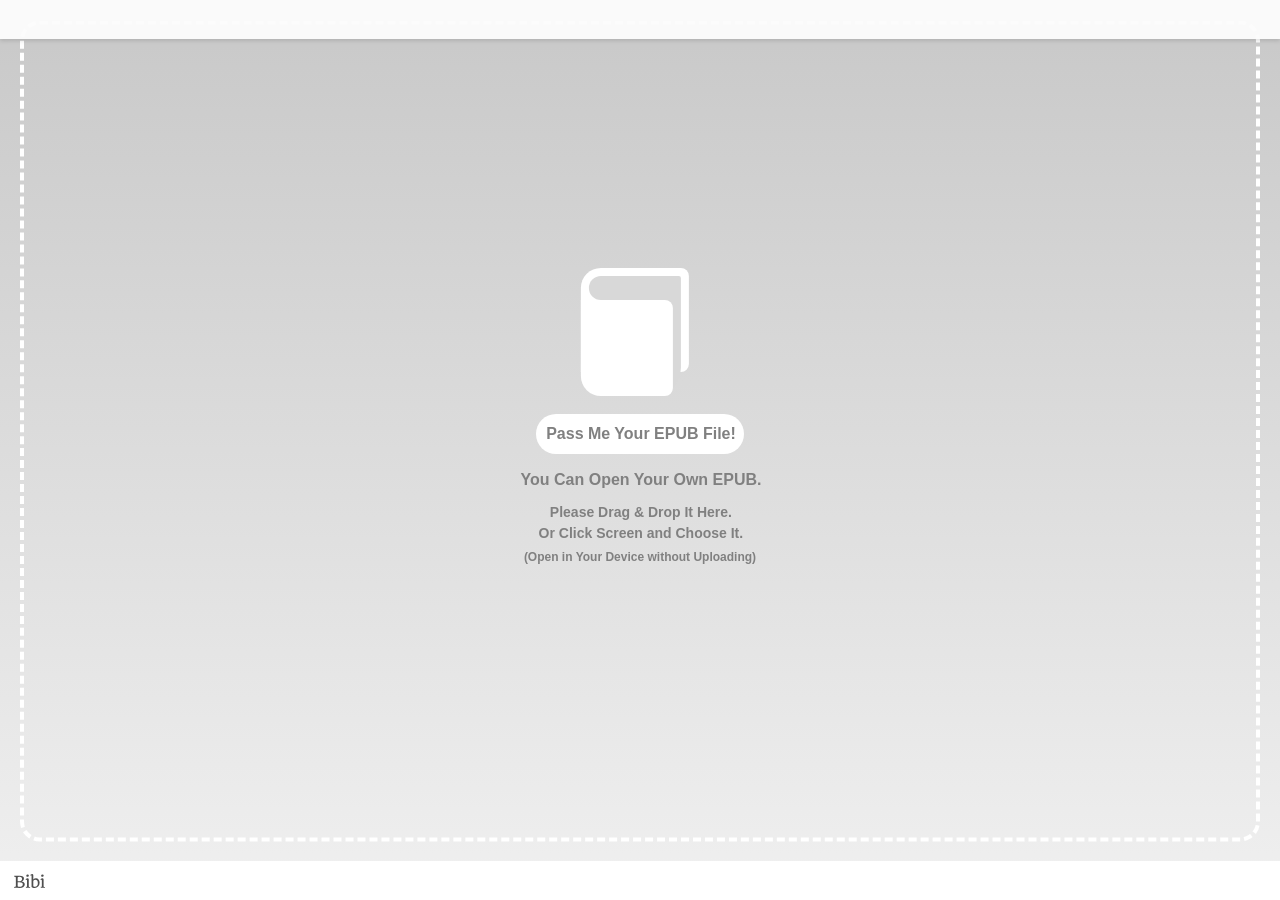
<file: bibi/index.html>
<!DOCTYPE html>



<html id="bibi">


	<head>

		<meta charset="utf-8" />
		<meta name="viewport" content="width=device-width, initial-scale=1.0, minimum-scale=1.0, maximum-scale=1.0" />
		<meta http-equiv="X-UA-Compatible" content="IE=edge" />

		<title>This E-Book is Published with Bibi | EPUB Reader on your website.</title>

		<!-- # Bibi | EPUB Reader on your website. : © Satoru Matsushima - https://bibi.epub.link or https://github.com/satorumurmur/bibi / Licensed under the MIT License - https://github.com/satorumurmur/bibi/blob/master/LICENSE -->

		<!-- 「わたしのことは『ビビ』と呼んでください。『ビビ』はわたしの名前なんです」 —— エレクトラ・パブリケーヌ『ビビのみぎくるぶし』 -->
		<!-- 「まあ！　それじゃあやっぱり、『ビビ』はわたしの“名前”だったのですね？」 —— ソフィア・パインアイランド『ビビさんたちのこと』 -->
		<!-- 「このあたりにビビさんという人がいると聞いて来たのですが、あなたですか？」 —— ビビ・ララルー『ポケットに眼鏡』 -->

		<link id="bibi-style" rel="stylesheet" href="resources/styles/bibi.css" />
		<link id="bibi-dress" rel="stylesheet" href="wardrobe/everyday/bibi.dress.css" />
		<script id="bibi-script" src="resources/scripts/bibi.js"></script>
		<script id="bibi-preset" src="presets/default.js" data-bibi-bookshelf=""></script>

	</head>


	<body data-bibi-book="">

		<div id="bibi-info">
			<h1>This E-Book is Published on the Web with Bibi | EPUB Reader on your website.</h1>
			<ul>
				<li><a href="https://bibi.epub.link">Bibi | EPUB Reader on your website. (Official Website / Japanese)</a></li>
				<li><a href="https://github.com/satorumurmur/bibi">Bibi on GitHub (English)</a></li>
			</ul>
		</div>

		<div id="bibi-book-data" data-bibi-book-mimetype="application/epub+zip" hidden="hidden">
		</div>

	</body>


</html>
</file>
<file: bibi/resources/styles/bibi.css>
@charset "utf-8";
/*!
 *
 *  # Bibi Style                                                 (℠)
 *
 *  * © Satoru Matsushima - https://bibi.epub.link or https://github.com/satorumurmur/bibi
 *  * Open source under the MIT License - https://github.com/satorumurmur/bibi/blob/master/LICENSE
 *
 *  * Including:
 *      - Material Icons : © Material Design Authors & Google Inc. - https://material.io/resources/icons / Licensed under the Apache License version 2.0 - https://www.apache.org/licenses/LICENSE-2.0.html
 *
 */
/*!
 * Material Icons by Material Design Authors / Google Inc. - https://material.io/icons
 * Licensed under the Apache License Version 2.0 - https://www.apache.org/licenses/LICENSE-2.0
 * // through a package maintained by Ravindra Marella. - https://marella.github.io/material-icons
 * // Licensed under the Apache License Version 2.0 - https://www.apache.org/licenses/LICENSE-2.0
 */@font-face{font-family:Material Icons;font-style:normal;font-weight:400;src:url(./fonts/MaterialIcons-Regular.eot);src:local("Material Icons"),local("MaterialIcons-Regular"),url(./fonts/MaterialIcons-Regular.woff2) format("woff2"),url(./fonts/MaterialIcons-Regular.woff) format("woff"),url(./fonts/MaterialIcons-Regular.ttf) format("truetype")}.material-icons{font-family:Material Icons;font-weight:400;font-style:normal;font-size:24px;display:inline-block;line-height:1;text-transform:none;letter-spacing:normal;word-wrap:normal;white-space:nowrap;direction:ltr;-webkit-font-smoothing:antialiased;text-rendering:optimizeLegibility;-moz-osx-font-smoothing:grayscale;-webkit-font-feature-settings:"liga";font-feature-settings:"liga"}/*!
 *
 *  # Bibi Style                                                 (℠)
 *
 */*{margin:0;padding:0;border:0;font-size:100%;font-weight:inherit;font-style:inherit}li{list-style:none outside}article,aside,figcaption,figure,footer,header,nav,section{display:block}.non-visual{display:block!important;position:absolute!important;overflow:hidden!important;margin:0!important;padding:0!important;border:0!important;left:0!important;top:0!important;width:0!important;height:0!important;background:transparent!important}.uppercase{text-transform:uppercase!important}html{overflow:hidden;position:absolute;top:0;right:0;bottom:auto;left:0;width:100%;height:100%;font-family:sans-serif;-webkit-font-smoothing:subpixel-antialiased;-webkit-text-size-adjust:100%;-webkit-user-select:none;-moz-user-select:none;-ms-user-select:none;user-select:none;overscroll-behavior-x:none;overscroll-behavior-y:none}html.welcome{overflow:scroll!important}html.InternetExplorer{position:static}html[data-bibi-cursor=bottom],html[data-bibi-cursor=left],html[data-bibi-cursor=right],html[data-bibi-cursor=top]{cursor:pointer}html.Blink{-ms-touch-action:none;touch-action:none}body{position:absolute;top:0;right:0;bottom:auto;left:0;overflow:hidden;width:100%;height:100%;-webkit-transition:opacity .25s ease;transition:opacity .25s ease}body *{-webkit-tap-highlight-color:rgba(255,255,255,0);-webkit-tap-highlight-color:transparent}body.InternetExplorer{position:static}div#bibi-catcher{display:none;position:absolute;z-index:101;top:0;right:0;bottom:0;left:0;margin:0;width:100%;height:100%;cursor:pointer;-webkit-transition:.125s cubic-bezier(.2,.8,.8,1.6);transition:.125s cubic-bezier(.2,.8,.8,1.6)}html.waiting-file div#bibi-catcher{display:block}div#bibi-catcher>.book-icon{z-index:10;top:auto;right:0;bottom:56%;left:0;margin:0 auto;-webkit-transform:translateX(-4%);transform:translateX(-4%)}div#bibi-catcher>.book-icon,div#bibi-catcher>.book-icon *{-webkit-transition:.125s cubic-bezier(.2,.8,.8,1.6);transition:.125s cubic-bezier(.2,.8,.8,1.6)}div#bibi-catcher>.pgroup{-webkit-box-sizing:border-box;box-sizing:border-box;position:absolute;z-index:100;top:44%;right:0;bottom:auto;left:0;margin:0 auto;width:100%;vertical-align:middle;text-align:center;display:-webkit-box;display:-ms-flexbox;display:flex;-webkit-box-orient:vertical;-webkit-box-direction:normal;-ms-flex-direction:column;flex-direction:column;-webkit-box-pack:start;-ms-flex-pack:start;justify-content:flex-start;-webkit-box-align:center;-ms-flex-align:center;align-items:center}div#bibi-catcher>.pgroup p em,div#bibi-catcher>.pgroup p small,div#bibi-catcher>.pgroup p span,div#bibi-catcher>.pgroup p strong{display:block;font-weight:700;-webkit-transition:.125s cubic-bezier(.2,.8,.8,1.6);transition:.125s cubic-bezier(.2,.8,.8,1.6)}div#bibi-catcher>.pgroup p strong{-webkit-box-sizing:border-box;box-sizing:border-box;margin-top:18px;padding:0 .5em;height:2.5em;line-height:2.5em;border-radius:1.25em;font-size:16px}div#bibi-catcher>.pgroup p em{margin-top:14px;font-size:16px;line-height:1.5}div#bibi-catcher>.pgroup p span{margin-top:10px;font-size:14px;line-height:1.5}div#bibi-catcher>.pgroup p small{margin-top:6px;font-size:12px}div#bibi-catcher>.pgroup[lang=en] p strong{text-indent:.125em}div#bibi-catcher>.pgroup[lang=en] p em,div#bibi-catcher>.pgroup[lang=en] p span{margin-right:-.125em}div#bibi-catcher>.pgroup[lang=ja] p strong{text-indent:.5em}div#bibi-catcher>.pgroup[lang=ja] p em{margin-right:-.67em;text-indent:-.67em}div#bibi-catcher>.pgroup[lang=ja] p span{margin-right:-.67em;text-indent:0}div#bibi-catcher>input{visibility:hidden}div#bibi-catcher:before{-webkit-box-sizing:border-box;box-sizing:border-box;z-index:1;top:0;margin:auto;-webkit-transition:.125s cubic-bezier(.2,.8,.8,1.6);transition:.125s cubic-bezier(.2,.8,.8,1.6)}div#bibi-catcher:after,div#bibi-catcher:before{content:"";display:block;position:absolute;right:0;bottom:0;left:0}div#bibi-catcher:after{z-index:0;width:100%}html:not(.iOS):not(.Android).dragenter div#bibi-catcher>.book-icon,html:not(.iOS):not(.Android) div#bibi-catcher:hover>.book-icon{-webkit-transform:translateX(-4%) rotate(-4deg);transform:translateX(-4%) rotate(-4deg)}html:not(.iOS):not(.Android).dragenter div#bibi-catcher>.pgroup p strong,html:not(.iOS):not(.Android) div#bibi-catcher:hover>.pgroup p strong{-webkit-transform:scale(1.05);transform:scale(1.05)}html.Android div#bibi-catcher:active>.book-icon,html.iOS div#bibi-catcher:active>.book-icon,html:not(.iOS):not(.Android) div#bibi-catcher:active>.book-icon{-webkit-transform:translateX(-4%) rotate(4deg);transform:translateX(-4%) rotate(4deg)}html.Android div#bibi-catcher:active>.pgroup p strong,html.iOS div#bibi-catcher:active>.pgroup p strong,html:not(.iOS):not(.Android) div#bibi-catcher:active>.pgroup p strong{-webkit-transform:scale(.95);transform:scale(.95)}div#bibi-poweredby{overflow:hidden;z-index:1000000;top:auto;left:0;margin:0 auto;width:100%;-webkit-transform-origin:50% 100%;transform-origin:50% 100%;-webkit-transform:scaleY(0);transform:scaleY(0);opacity:0;-webkit-transition:opacity .5s linear;transition:opacity .5s linear}div#bibi-poweredby,div#bibi-poweredby p a{-webkit-box-sizing:border-box;box-sizing:border-box;display:block;position:absolute;right:auto;bottom:0;font-size:14px}div#bibi-poweredby p a{top:0;left:4px;margin:auto 0;border-radius:2px;width:50.99631px;height:26px;line-height:26px;text-align:center;text-decoration:none;color:transparent;background:transparent}div#bibi-poweredby p a,div#bibi-poweredby p a:after,div#bibi-poweredby p a:before{-webkit-transition:.1s linear;transition:.1s linear}div#bibi-poweredby p a:after,div#bibi-poweredby p a:before{content:"";display:block;position:absolute;top:0;right:0;bottom:0;left:0;margin:0;width:100%;height:100%;background:transparent none no-repeat 50%;background-size:30.99631px 14px}div#bibi-poweredby p a:before{filter:url('data:image/svg+xml;charset=utf-8,<svg xmlns="http://www.w3.org/2000/svg"><filter id="filter"><feComponentTransfer color-interpolation-filters="sRGB"><feFuncR type="table" tableValues="1 0" /><feFuncG type="table" tableValues="1 0" /><feFuncB type="table" tableValues="1 0" /></feComponentTransfer></filter></svg>#filter');-webkit-filter:invert(100%);filter:invert(100%)}div#bibi-poweredby p a:after,div#bibi-poweredby p a:before{background-image:url([data-uri])}html.panel-opened div#bibi-poweredby,html.waiting-file div#bibi-poweredby,html.waiting div#bibi-poweredby{opacity:1;-webkit-transform:none;transform:none}div#bibi-info{overflow:hidden;width:0;height:0}div#bibi-style-checker{-webkit-writing-mode:vertical-rl;-epub-writing-mode:vertical-rl;-moz-writing-mode:vertical-rl;-ms-writing-mode:vertical-rl;-ms-writing-mode:tb-rl;writing-mode:vertical-rl;direction:ltr;position:absolute;z-index:0;font-size:16px;font-size:1rem;line-height:1em;white-space:nowrap;opacity:0}div#bibi-is-dev-mode{overflow:hidden;-webkit-box-sizing:border-box;box-sizing:border-box;display:-webkit-box;display:-ms-flexbox;display:flex;-webkit-box-orient:vertical;-webkit-box-direction:normal;-ms-flex-direction:column;flex-direction:column;-webkit-box-pack:center;-ms-flex-pack:center;justify-content:center;-webkit-box-align:center;-ms-flex-align:center;align-items:center;position:absolute;z-index:99999999999;top:0;right:0;bottom:0;left:0;margin:auto;padding:2em;width:300px;height:300px;border-radius:150px;font-weight:700;color:#fff;background:rgba(255,64,0,.9);pointer-events:text}div#bibi-is-dev-mode p{text-align:center;width:100%;line-height:1.5}div#bibi-is-dev-mode p:first-of-type{margin-top:-1em;padding-bottom:.4em;border-bottom:1px solid #fff;margin-bottom:.6em;font-size:18px}div#bibi-is-dev-mode p:first-of-type strong{display:block;width:100%}div#bibi-is-dev-mode p:first-of-type strong:first-of-type{font-size:.75em}div#bibi-is-dev-mode p:first-of-type strong:nth-of-type(2){text-transform:uppercase}div#bibi-is-dev-mode p:nth-of-type(2),div#bibi-is-dev-mode p:nth-of-type(3){font-size:14px}div#bibi-is-dev-mode p:nth-of-type(2) span,div#bibi-is-dev-mode p:nth-of-type(3) span{display:inline-block}div#bibi-is-dev-mode p:nth-of-type(3) code{display:block;margin:.5em auto 0;width:12em;height:2em;border-radius:.25em;font-size:16px;line-height:2em;background:rgba(0,0,0,.75)}div#bibi-is-dev-mode p:nth-of-type(4){display:-webkit-box;display:-ms-flexbox;display:flex;-webkit-box-orient:horizontal;-webkit-box-direction:normal;-ms-flex-direction:row;flex-direction:row;-webkit-box-pack:center;-ms-flex-pack:center;justify-content:center;-webkit-box-align:center;-ms-flex-align:center;align-items:center;position:absolute;top:auto;right:0;bottom:0;left:0;margin:0 auto;padding:.4em 0 .6em;width:100%;height:auto;font-weight:400;font-size:20px;cursor:pointer;background:hsla(0,0%,100%,0);-webkit-transition:.2s linear;transition:.2s linear}div#bibi-is-dev-mode p:nth-of-type(4):before{font-family:Material Icons;content:"highlight_off";line-height:1}div#bibi-is-dev-mode p:nth-of-type(4) em{padding:0 .5em 0 .25em;font-size:.75em;text-transform:uppercase}div#bibi-is-dev-mode p:nth-of-type(4):hover{color:#000;background:hsla(0,0%,100%,.9)}div#bibi-is-dev-mode{-webkit-transform:translateY(-200%) rotate(-1turn);transform:translateY(-200%) rotate(-1turn);opacity:0}div#bibi-is-dev-mode.show{-webkit-transition:1s cubic-bezier(.5,0,0,1.5);transition:1s cubic-bezier(.5,0,0,1.5);-webkit-transform:none;transform:none;opacity:1}div#bibi-is-dev-mode.hide{-webkit-transition:1s cubic-bezier(1,0,0,1);transition:1s cubic-bezier(1,0,0,1);-webkit-transform:translateY(800%) rotate(1turn);transform:translateY(800%) rotate(1turn);opacity:0}div#__bs_notify__{-webkit-box-sizing:border-box!important;box-sizing:border-box!important;display:table-cell!important;position:fixed!important;top:0!important;right:0!important;bottom:0!important;left:0!important;margin:auto!important;border-radius:1.5em!important;padding:0!important;width:16em!important;height:3em!important;line-height:3em!important;font-size:14px!important;font-weight:700!important;text-indent:-.25em!important;text-shadow:0 0 2px #000!important;background:rgba(0,0,0,.5)!important}main#bibi-main{overflow:hidden;-webkit-overflow-scrolling:touch;position:absolute;z-index:1;width:100%;background:transparent;-webkit-transition:-webkit-transform .1s ease;transition:-webkit-transform .1s ease;transition:transform .1s ease;transition:transform .1s ease,-webkit-transform .1s ease;-webkit-transform-origin:50% 50%;transform-origin:50% 50%;will-change:scroll-position,padding,transform}html.book-full-height main#bibi-main{height:100%}html.view-paged main#bibi-main{overflow:hidden}html.view-horizontal main#bibi-main{overflow-x:scroll;overflow-y:hidden}html.view-vertical main#bibi-main{overflow-x:hidden;overflow-y:scroll}html.appearance-horizontal main#bibi-main{top:0;right:-100%;bottom:auto;left:-100%;margin:auto}html.appearance-vertical main#bibi-main{top:-100%;right:auto;bottom:-100%;left:0;margin:auto}div#bibi-main-book{-webkit-box-sizing:content-box;box-sizing:content-box;display:-webkit-box;display:-ms-flexbox;display:flex;-ms-flex-wrap:nowrap;flex-wrap:nowrap;-webkit-box-pack:justify;-ms-flex-pack:justify;justify-content:space-between;position:relative;z-index:1;width:100%;height:100%;-webkit-transition:opacity .15s ease,-webkit-transform .5s ease-in-out;transition:opacity .15s ease,-webkit-transform .5s ease-in-out;transition:transform .5s ease-in-out,opacity .15s ease;transition:transform .5s ease-in-out,opacity .15s ease,-webkit-transform .5s ease-in-out;will-change:width,height,opacity}html.spread-ltr div#bibi-main-book{-webkit-box-orient:horizontal;-webkit-box-direction:normal;-ms-flex-direction:row;flex-direction:row}html.spread-rtl div#bibi-main-book{-webkit-box-orient:horizontal;-webkit-box-direction:reverse;-ms-flex-direction:row-reverse;flex-direction:row-reverse}html.spread-ttb div#bibi-main-book{-webkit-box-orient:vertical;-webkit-box-direction:normal;-ms-flex-direction:column;flex-direction:column}html.changing-view div#bibi-main-book,html.resizing div#bibi-main-book{visibility:hidden}div.spread-box{-webkit-box-sizing:border-box;box-sizing:border-box;-ms-flex-negative:0;flex-shrink:0;position:relative}html.spread-horizontal div.spread-box{height:100%}html.spread-vertical div.spread-box{width:100%}html.book-pre-paginated.view-paged.spread-horizontal div.spread-box{min-width:100vw}html.view-paged.spread-vertical div.spread-box{min-height:100vh}div.spread{-webkit-box-sizing:border-box;box-sizing:border-box;overflow:hidden;position:absolute;top:0;right:0;bottom:0;left:0;margin:auto;display:-webkit-box;display:-ms-flexbox;display:flex;-ms-flex-wrap:nowrap;flex-wrap:nowrap;-webkit-box-pack:start;-ms-flex-pack:start;justify-content:flex-start;-webkit-box-align:center;-ms-flex-align:center;align-items:center}html.page-ltr div.spread{-webkit-box-orient:horizontal;-webkit-box-direction:normal;-ms-flex-direction:row;flex-direction:row}html.page-rtl div.spread{-webkit-box-orient:horizontal;-webkit-box-direction:reverse;-ms-flex-direction:row-reverse;flex-direction:row-reverse}html.view-vertical div.spread-box:not(.spreaded) div.spread{-webkit-box-orient:vertical;-webkit-box-direction:normal;-ms-flex-direction:column;flex-direction:column}div.spread-box.single-item-spread-after div.spread{-webkit-box-pack:end;-ms-flex-pack:end;justify-content:flex-end}div.spread-box.single-item-spread-center div.spread{-webkit-box-pack:center;-ms-flex-pack:center;justify-content:center}div.item-box,div.spread-box.reflowable div.spread{background:#fff}div.item-box{-webkit-box-sizing:border-box;box-sizing:border-box;-ms-flex-negative:0;flex-shrink:0;position:relative;overflow:hidden}div.item-box.reflowable{display:-webkit-box;display:-ms-flexbox;display:flex;-ms-flex-wrap:nowrap;flex-wrap:nowrap;-webkit-box-pack:justify;-ms-flex-pack:justify;justify-content:space-between;-webkit-box-align:center;-ms-flex-align:center;align-items:center}html.spread-ltr div.item-box.reflowable{-webkit-box-orient:horizontal;-webkit-box-direction:normal;-ms-flex-direction:row;flex-direction:row}html.spread-rtl div.item-box.reflowable{-webkit-box-orient:horizontal;-webkit-box-direction:reverse;-ms-flex-direction:row-reverse;flex-direction:row-reverse}html.spread-ttb div.item-box.reflowable{-webkit-box-orient:vertical;-webkit-box-direction:normal;-ms-flex-direction:column;flex-direction:column}html.book-pre-paginated div.item-box:after{content:"";display:block;position:absolute;z-index:1;top:0;right:0;bottom:0;left:0;margin:auto;opacity:0;-webkit-transition:opacity 1s ease-in;transition:opacity 1s ease-in}html.book-pre-paginated div.item-box:not(.placeholder):not(.loaded):after{opacity:1}iframe.item,span.page{-webkit-box-sizing:content-box;box-sizing:content-box;display:block}iframe.item{position:absolute;z-index:10;top:0;right:0;bottom:0;left:0;margin:0;padding:0;border:0;line-height:1;vertical-align:top;background:transparent;-webkit-transform-origin:0 0;transform-origin:0 0;opacity:1}html.zoomed-in iframe.item{will-change:transform}html.transforming iframe.item{will-change:none!important}div.item-box:not(.loaded) iframe.item{visibility:hidden;opacity:0}div.spread-box.current iframe.item{-webkit-transition:opacity .1s linear;transition:opacity .1s linear}span.page{z-index:1;width:100%;height:100%}div.item-box.reflowable span.page{position:relative}div.item-box.pre-paginated span.page{position:absolute;top:0;right:0;bottom:0;left:0}div#bibi-menu{position:absolute;z-index:100000;top:0;right:0;bottom:auto;left:0;right:auto;margin:0;width:100%;background:transparent}div#bibi-menu,div#bibi-menu ul{-webkit-transition:.125s linear;transition:.125s linear}html.waiting-file div#bibi-menu,html.without-menubar div#bibi-menu{display:none!important}div#bibi-menu-l,div#bibi-menu-r{-webkit-box-sizing:border-box;box-sizing:border-box;z-index:1;height:100%;color:#fff;-webkit-transition:opacity .75s linear;transition:opacity .75s linear}div#bibi-menu-l,div#bibi-menu-l ul,div#bibi-menu-r,div#bibi-menu-r ul{display:-webkit-box;display:-ms-flexbox;display:flex;-webkit-box-pack:start;-ms-flex-pack:start;justify-content:flex-start;-webkit-box-align:start;-ms-flex-align:start;align-items:start;position:relative}div#bibi-menu-l ul,div#bibi-menu-l ul.sticky,div#bibi-menu-r ul,div#bibi-menu-r ul.sticky{opacity:0}div#bibi-menu-l ul:before,div#bibi-menu-r ul:before{content:"";display:block;position:absolute}div#bibi-menu-l ul li,div#bibi-menu-r ul li{position:relative;z-index:1}div#bibi-menu-l ul li.hover,div#bibi-menu-l ul li:active,div#bibi-menu-r ul li.hover,div#bibi-menu-r ul li:active{z-index:10}div#bibi-menu-l ul li .bibi-button span.bibi-button-label,div#bibi-menu-r ul li .bibi-button span.bibi-button-label{font-size:0;color:transparent}div#bibi-menu.hover div#bibi-menu-l ul,div#bibi-menu.hover div#bibi-menu-l ul.sticky,div#bibi-menu.hover div#bibi-menu-r ul,div#bibi-menu.hover div#bibi-menu-r ul.sticky,html.menu-opened div#bibi-menu-l ul,html.menu-opened div#bibi-menu-l ul.sticky,html.menu-opened div#bibi-menu-r ul,html.menu-opened div#bibi-menu-r ul.sticky,html.panel-opened div#bibi-menu-l ul,html.panel-opened div#bibi-menu-l ul.sticky,html.panel-opened div#bibi-menu-r ul,html.panel-opened div#bibi-menu-r ul.sticky,html.subpanel-opened div#bibi-menu-l ul,html.subpanel-opened div#bibi-menu-l ul.sticky,html.subpanel-opened div#bibi-menu-r ul,html.subpanel-opened div#bibi-menu-r ul.sticky,html.waiting div#bibi-menu-l ul,html.waiting div#bibi-menu-l ul.sticky,html.waiting div#bibi-menu-r ul,html.waiting div#bibi-menu-r ul.sticky,html:not(.book-full-height) div#bibi-menu-l ul,html:not(.book-full-height) div#bibi-menu-l ul.sticky,html:not(.book-full-height) div#bibi-menu-r ul,html:not(.book-full-height) div#bibi-menu-r ul.sticky{opacity:1}div#bibi-menu-l ul.bibi-buttongroup-tiled li:not(:first-child):not(:last-child) .bibi-button .bibi-button-iconbox .bibi-icon,div#bibi-menu-r ul.bibi-buttongroup-tiled li:not(:first-child):not(:last-child) .bibi-button .bibi-button-iconbox .bibi-icon{border-radius:0}div#bibi-menu-l{float:left}div#bibi-menu-l,div#bibi-menu-l ul{-webkit-box-orient:horizontal;-webkit-box-direction:normal;-ms-flex-direction:row;flex-direction:row}div#bibi-menu-l ul:first-child:before{display:none}div#bibi-menu-l ul:not(:first-child):before{left:0}div#bibi-menu-l ul li:first-child{margin-left:0}div#bibi-menu-l ul.bibi-buttongroup-tiled li{margin-left:-1px!important}div#bibi-menu-l ul.bibi-buttongroup-tiled li:first-child:not(:last-child) .bibi-button .bibi-button-iconbox .bibi-icon{border-top-right-radius:0;border-bottom-right-radius:0}div#bibi-menu-l ul.bibi-buttongroup-tiled li:last-child:not(:first-child) .bibi-button .bibi-button-iconbox .bibi-icon{border-top-left-radius:0;border-bottom-left-radius:0}div#bibi-menu-r{float:right}div#bibi-menu-r,div#bibi-menu-r ul{-webkit-box-orient:horizontal;-webkit-box-direction:reverse;-ms-flex-direction:row-reverse;flex-direction:row-reverse}div#bibi-menu-r ul:first-child:before{display:none}div#bibi-menu-r ul:not(:first-child):before{right:0}div#bibi-menu-r ul li:first-child{margin-right:0}div#bibi-menu-r ul.bibi-buttongroup-tiled li{margin-right:-1px!important}div#bibi-menu-r ul.bibi-buttongroup-tiled li:first-child:not(:last-child) .bibi-button .bibi-button-iconbox .bibi-icon{border-top-left-radius:0;border-bottom-left-radius:0}div#bibi-menu-r ul.bibi-buttongroup-tiled li:last-child:not(:first-child) .bibi-button .bibi-button-iconbox .bibi-icon{border-top-right-radius:0;border-bottom-right-radius:0}html.book-pre-paginated ul#bibi-buttongroup_font-size,html.waiting ul#bibi-buttongroup_font-size,html.waiting ul#bibi-buttongroup_loupe{display:none}div#bibi-slider{overscroll-behavior-x:none;overscroll-behavior-y:none;overflow:hidden;position:relative;position:absolute;z-index:10000;cursor:pointer;will-change:height}div#bibi-slider,div#bibi-slider:after{-webkit-box-sizing:border-box;box-sizing:border-box;display:block}div#bibi-slider:after{content:"";position:absolute;z-index:0;border-style:solid;border-width:0;width:100%;height:100%}html.appearance-horizontal div#bibi-slider{top:auto;right:0;bottom:0;left:0;width:100%;height:15px}html.appearance-horizontal div#bibi-slider:after{border-top-width:1px}html.appearance-horizontal.panel-opened div#bibi-slider{height:0}html.appearance-vertical div#bibi-slider{top:0;right:0;bottom:0;left:auto;width:15px;height:100%}html.appearance-vertical div#bibi-slider:after{border-left-width:1px}html.appearance-vertical.panel-opened div#bibi-slider{width:0}html.slider-opened div#bibi-slider{overflow:visible}html.busy div#bibi-slider,html.slider-sliding div#bibi-slider{-webkit-transition:none;transition:none}div#bibi-slider:not(.bibi-slider-with-history) div#bibi-slider-history,html.busy div#bibi-slider,html.panel-opened div#bibi-slider,html.waiting div#bibi-slider{display:none}html:not(.slider-opened) div#bibi-slider-history{-webkit-transform:scale(0);transform:scale(0)}div#bibi-slider-history .bibi-buttongroup .bibi-buttonbox .bibi-button#bibi-slider-history-button{position:absolute;z-index:1;margin:auto}html.appearance-vertical div#bibi-slider-history .bibi-buttongroup .bibi-buttonbox .bibi-button#bibi-slider-history-button{left:0;right:0;bottom:auto}html.appearance-horizontal div#bibi-slider-history .bibi-buttongroup .bibi-buttonbox .bibi-button#bibi-slider-history-button{top:0;bottom:0}html.appearance-ltr div#bibi-slider-history .bibi-buttongroup .bibi-buttonbox .bibi-button#bibi-slider-history-button{right:auto}html.appearance-rtl div#bibi-slider-history .bibi-buttongroup .bibi-buttonbox .bibi-button#bibi-slider-history-button{left:auto}div#bibi-slider-history .bibi-buttongroup .bibi-buttonbox .bibi-button#bibi-slider-history-button span.bibi-button-label{position:absolute;top:0;right:0;bottom:0;left:0;overflow:hidden;width:0;height:0;color:transparent}div#bibi-slider-thumb{display:block;-webkit-box-sizing:border-box;box-sizing:border-box;position:absolute;z-index:100000;margin:auto;background:transparent;will-change:width,height,transform,left,top}html.appearance-horizontal div#bibi-slider-thumb{top:0;bottom:0;height:8px}html.appearance-vertical div#bibi-slider-thumb{left:0;right:0;width:8px}html.slider-opened.appearance-horizontal div#bibi-slider-thumb{height:100%;cursor:col-resize}html.slider-opened.appearance-vertical div#bibi-slider-thumb{width:100%;cursor:row-resize}div#bibi-slider-thumb:after,div#bibi-slider-thumb:before{content:"";display:block;-webkit-box-sizing:border-box;box-sizing:border-box;position:absolute;z-index:10;margin:auto}div#bibi-slider-thumb:before{top:-8px;right:-8px;bottom:-8px;left:-8px;width:100%;height:100%;border-radius:4px}html.appearance-horizontal div#bibi-slider-thumb:before{min-width:8px}html.appearance-vertical div#bibi-slider-thumb:before{min-height:8px}html.slider-opened div#bibi-slider-thumb:before,html:not(.slider-opened) div#bibi-slider-thumb:after{-webkit-transform:scale(0);transform:scale(0);opacity:0}div#bibi-slider-rail,div#bibi-slider-rail-groove,div#bibi-slider-rail-progress{-webkit-box-sizing:border-box;box-sizing:border-box;position:absolute;pointer-events:none;-webkit-transition:background-color .33s linear;transition:background-color .33s linear}div#bibi-slider-rail{z-index:10000;top:0;right:0;bottom:0;left:0;margin:auto}html.appearance-horizontal div#bibi-slider-rail{width:100%;height:0}html.appearance-vertical div#bibi-slider-rail{width:0;height:100%}div#bibi-slider-rail-groove,div#bibi-slider-rail-progress{width:0;height:0}html.appearance-horizontal div#bibi-slider-rail-groove,html.appearance-vertical div#bibi-slider-rail-groove{top:-100%;right:-100%;bottom:-100%;left:-100%;margin:auto}div#bibi-slider-rail-progress{will-change:width,height}html.appearance-rtl div#bibi-slider-rail-progress{top:-100%;right:0;bottom:-100%;left:auto;margin:auto 0;-webkit-transform-origin:100% 50%;transform-origin:100% 50%}html.appearance-ltr div#bibi-slider-rail-progress{top:-100%;right:auto;bottom:-100%;left:0;margin:auto 0;-webkit-transform-origin:0 50%;transform-origin:0 50%}html.appearance-ttb div#bibi-slider-rail-progress{top:0;right:-100%;bottom:auto;left:-100%;margin:0 auto;-webkit-transform-origin:50% 0;transform-origin:50% 0}div#bibi-slider-edgebar-box{-webkit-box-sizing:border-box;box-sizing:border-box;position:absolute;top:0;right:0;bottom:0;left:0;z-index:10;margin:auto;background:transparent;will-change:width,height}html.appearance-horizontal div#bibi-slider-edgebar-box{top:1px;right:0;bottom:auto;left:0;height:calc(100% - 1px);width:calc(100% - 8px)}html.appearance-vertical div#bibi-slider-edgebar-box{top:0;right:auto;bottom:0;left:1px;width:calc(100% - 1px);height:calc(100% - 8px)}html.slider-opened.appearance-horizontal div#bibi-slider-edgebar-box{bottom:auto}html.slider-opened.appearance-ltr div#bibi-slider-edgebar-box{right:auto}html.slider-opened.appearance-rtl div#bibi-slider-edgebar-box{left:auto}html.slider-opened.appearance-vertical div#bibi-slider-edgebar-box{right:auto;bottom:auto}div#bibi-slider-edgebar{z-index:10;right:0;bottom:0;left:0;height:100%;margin:auto;will-change:width,height}div#bibi-notifier,div#bibi-slider-edgebar{-webkit-box-sizing:border-box;box-sizing:border-box;position:absolute;top:0;width:100%}div#bibi-notifier{display:-webkit-box;display:-ms-flexbox;display:flex;-webkit-box-pack:center;-ms-flex-pack:center;justify-content:center;-webkit-box-align:center;-ms-flex-align:center;align-items:center;z-index:100000000;padding:0 8px;-webkit-transition:.15s linear;transition:.15s linear;-webkit-transform-origin:50% 0;transform-origin:50% 0}div#bibi-notifier p{font-size:12px;line-height:1.25;font-weight:700}div#bibi-notifier p small{font-size:.875em}div#bibi-notifier{opacity:0;-webkit-transform:translateY(-100%);transform:translateY(-100%);-webkit-transition:.2s linear;transition:.2s linear}html.notifier-shown div#bibi-notifier{opacity:1;-webkit-transform:none;transform:none;-webkit-transition:.15s linear;transition:.15s linear}div#bibi-veil{-webkit-box-sizing:border-box;box-sizing:border-box;overflow:hidden;display:block;position:absolute;z-index:100;left:0;top:0;width:100%;height:100%;font-size:15px;opacity:1;-webkit-transition:.5s ease-in;transition:.5s ease-in}div#bibi-veil.closed{opacity:0;-webkit-transition:.5s ease-out;transition:.5s ease-out}html.appearance-ltr div#bibi-veil.closed{-webkit-transform:translateX(-240%);transform:translateX(-240%)}html.appearance-rtl div#bibi-veil.closed{-webkit-transform:translateX(240%);transform:translateX(240%)}html.appearance-ttb div#bibi-veil.closed{-webkit-transform:translateY(-240%);transform:translateY(-240%)}div#bibi-veil:after,div#bibi-veil:before{content:"";display:block;position:absolute;z-index:0;left:0;right:0;width:100%}div#bibi-veil:before{top:0}div#bibi-veil:after{bottom:0}p#bibi-veil-byebye{display:-webkit-box;display:-ms-flexbox;display:flex;-webkit-box-orient:vertical;-webkit-box-direction:normal;-ms-flex-direction:column;flex-direction:column;-webkit-box-pack:center;-ms-flex-pack:center;justify-content:center;-webkit-box-align:center;-ms-flex-align:center;align-items:center;-webkit-box-sizing:border-box;box-sizing:border-box;position:absolute;z-index:100;top:0;right:0;bottom:0;left:0;margin:auto;padding:10px;border-radius:20px;width:240px;height:240px;max-width:calc(100% - 20px);line-height:1.75;text-align:center;font-size:14px;font-weight:700}p#bibi-veil-byebye a{color:inherit;-webkit-transition:.2s linear;transition:.2s linear}p#bibi-veil-byebye a:hover{color:#d8d8d8;-webkit-transition:.1s linear;transition:.1s linear}p#bibi-veil-byebye span{display:block;position:relative}p#bibi-veil-byebye>span+span{margin-top:1.5em;padding-top:1.5em}p#bibi-veil-byebye>span+span:before{content:"";display:block;position:absolute;top:0;right:0;bottom:auto;left:0;margin:auto;width:2em;height:1px;background:hsla(0,0%,100%,.5)}p#bibi-veil-play{display:none;-webkit-box-pack:end;-ms-flex-pack:end;justify-content:flex-end;-webkit-box-align:center;-ms-flex-align:center;align-items:center;-webkit-box-sizing:border-box;box-sizing:border-box;position:absolute;z-index:10;top:0;right:0;bottom:0;left:0;margin:0;padding:8px;width:100%;height:100%;cursor:pointer;-webkit-transition:.2s ease-out;transition:.2s ease-out}html.waiting p#bibi-veil-play{display:-webkit-box;display:-ms-flexbox;display:flex}p#bibi-veil-play:before{position:relative;z-index:10;-webkit-transition:.2s cubic-bezier(.2,.8,.8,1.6);transition:.2s cubic-bezier(.2,.8,.8,1.6)}html.appearance-ttb p#bibi-veil-play,p#bibi-veil-play{-webkit-box-orient:vertical;-webkit-box-direction:normal;-ms-flex-direction:column;flex-direction:column}html.appearance-ttb p#bibi-veil-play:before,p#bibi-veil-play:before{-webkit-transform:translateY(0) scale(1) rotate(90deg);transform:translateY(0) scale(1) rotate(90deg)}html.appearance-ttb p#bibi-veil-play:hover:before,p#bibi-veil-play:hover:before{-webkit-transform:translateY(-5%) scale(1.1) rotate(90deg);transform:translateY(-5%) scale(1.1) rotate(90deg)}html.appearance-ttb p#bibi-veil-play:active:before,p#bibi-veil-play:active:before{-webkit-transform:translateY(10%) scale(1.1) rotate(90deg);transform:translateY(10%) scale(1.1) rotate(90deg)}html.appearance-rtl p#bibi-veil-play{-webkit-box-orient:horizontal;-webkit-box-direction:reverse;-ms-flex-direction:row-reverse;flex-direction:row-reverse}html.appearance-rtl p#bibi-veil-play:before{-webkit-transform:translateX(0) scale(1) rotate(180deg);transform:translateX(0) scale(1) rotate(180deg)}html.appearance-rtl p#bibi-veil-play:hover:before{-webkit-transform:translateX(5%) scale(1.1) rotate(180deg);transform:translateX(5%) scale(1.1) rotate(180deg)}html.appearance-rtl p#bibi-veil-play:active:before{-webkit-transform:translateX(-10%) scale(1.1) rotate(180deg);transform:translateX(-10%) scale(1.1) rotate(180deg)}html.appearance-ltr p#bibi-veil-play{-webkit-box-orient:horizontal;-webkit-box-direction:normal;-ms-flex-direction:row;flex-direction:row}html.appearance-ltr p#bibi-veil-play:before{-webkit-transform:translateX(0) scale(1) rotate(0);transform:translateX(0) scale(1) rotate(0)}html.appearance-ltr p#bibi-veil-play:hover:before{-webkit-transform:translateX(-5%) scale(1.1) rotate(0);transform:translateX(-5%) scale(1.1) rotate(0)}html.appearance-ltr p#bibi-veil-play:active:before{-webkit-transform:translateX(10%) scale(1.1) rotate(0);transform:translateX(10%) scale(1.1) rotate(0)}div#bibi-veil-cover{overflow:hidden;position:absolute;z-index:1;top:auto;right:0;bottom:0;left:0;-webkit-box-sizing:border-box;box-sizing:border-box;border:solid transparent;width:100%;opacity:0;-webkit-transition:opacity .5s linear;transition:opacity .5s linear;background:transparent no-repeat 50%;background-size:contain}html.book-full-height div#bibi-veil-cover{height:100%}div#bibi-veil-cover.with-cover-image,div#bibi-veil-cover.without-cover-image{opacity:1}div#bibi-veil-cover.with-cover-image p{opacity:0}div#bibi-veil-cover.without-cover-image .book-icon,div#bibi-veil-cover.without-cover-image p{margin:0 auto}div#bibi-veil-cover.without-cover-image .book-icon{position:absolute;left:0;right:0;bottom:41%;z-index:1}div#bibi-veil-cover.without-cover-image p{position:absolute;z-index:2;top:59%;right:0;bottom:auto;left:0;width:100%;height:4em;line-height:1.2;font-size:14px;text-align:center}div#bibi-veil-cover.without-cover-image p>em,div#bibi-veil-cover.without-cover-image p>small,div#bibi-veil-cover.without-cover-image p>span,div#bibi-veil-cover.without-cover-image p>strong{display:block}div#bibi-veil-cover.without-cover-image p>strong{margin-top:1em;font-size:1.28571em;font-weight:700}div#bibi-veil-cover.without-cover-image p>em{margin-top:.75em;font-size:1em}div#bibi-veil-cover.without-cover-image p>small,div#bibi-veil-cover.without-cover-image p>span{margin-top:.75em;font-size:.85714em}div#bibi-veil-cover.without-cover-image.waiting-for-unzipping .book-icon{opacity:.75}div#bibi-help{-webkit-box-sizing:border-box;box-sizing:border-box;display:none;position:absolute;z-index:10000000;top:auto;right:auto;left:0;margin:0;padding:0 8px 0 56px;width:100%;opacity:0;-webkit-transition:.2s linear;transition:.2s linear;bottom:0}div#bibi-help p{text-align:center;font-size:12px;font-weight:700}div#bibi-help p small{font-size:.875em}div#bibi-help.active{display:block}div#bibi-help.active.shown{opacity:1}div#bibi-panel{-webkit-box-sizing:border-box;box-sizing:border-box;overflow:hidden;z-index:1000;position:absolute;left:0;top:0;width:100%;height:100%;opacity:0;-webkit-transition:.15s ease-out;transition:.15s ease-out;-webkit-transform:translateY(-100%);transform:translateY(-100%)}html.panel-opened div#bibi-panel{-webkit-transform:none;transform:none;opacity:1;-webkit-transition:.15s ease-in;transition:.15s ease-in;-webkit-user-select:text;-moz-user-select:text;-ms-user-select:text;user-select:text}div#bibi-panel:after,div#bibi-panel:before{content:"";display:block;position:absolute;z-index:99999999999;left:0;right:0;width:100%}div#bibi-panel:before{top:0}div#bibi-panel:after{bottom:0}div#bibi-panel-bookinfo{-webkit-box-sizing:border-box;box-sizing:border-box;position:relative;width:100%;-webkit-overflow-scrolling:touch}html.nav-ttb div#bibi-panel-bookinfo{overflow-x:hidden;overflow-y:auto;-webkit-writing-mode:horizontal-tb;-epub-writing-mode:horizontal-tb;-moz-writing-mode:horizontal-tb;-ms-writing-mode:horizontal-tb;-ms-writing-mode:lr-tb;writing-mode:horizontal-tb;direction:ltr}html.nav-rtl div#bibi-panel-bookinfo{overflow-x:auto;overflow-y:hidden;-webkit-writing-mode:vertical-rl;-epub-writing-mode:vertical-rl;-moz-writing-mode:vertical-rl;-ms-writing-mode:vertical-rl;-ms-writing-mode:tb-rl;writing-mode:vertical-rl;direction:ltr}div#bibi-panel-bookinfo-navigation{-webkit-box-sizing:border-box;box-sizing:border-box}html.nav-ttb div#bibi-panel-bookinfo-navigation>:first-child,html.nav-ttb div#bibi-panel-bookinfo-navigation>:first-child>:first-child,html.nav-ttb div#bibi-panel-bookinfo-navigation>:first-child>:first-child>:first-child{margin-top:0!important}html.nav-rtl div#bibi-panel-bookinfo-navigation>:first-child,html.nav-rtl div#bibi-panel-bookinfo-navigation>:first-child>:first-child,html.nav-rtl div#bibi-panel-bookinfo-navigation>:first-child>:first-child>:first-child{margin-right:0!important}html.nav-rtl div#bibi-panel-bookinfo-navigation span.tcy{-webkit-text-combine:horizontal;text-combine:horizontal;-ms-text-combine-horizontal:all;text-combine-horizontal:all;text-combine-upright:all}div#bibi-panel-bookinfo-navigation nav{line-height:1.2;font-size:20px}html.nav-ttb div#bibi-panel-bookinfo-navigation nav{margin:2em 0 1em}html.nav-rtl div#bibi-panel-bookinfo-navigation nav{margin:0 2em 0 1em}div#bibi-panel-bookinfo-navigation nav h1,div#bibi-panel-bookinfo-navigation nav h2,div#bibi-panel-bookinfo-navigation nav h3,div#bibi-panel-bookinfo-navigation nav h4,div#bibi-panel-bookinfo-navigation nav h5,div#bibi-panel-bookinfo-navigation nav h6{font-weight:700}html.nav-ttb div#bibi-panel-bookinfo-navigation nav h1,html.nav-ttb div#bibi-panel-bookinfo-navigation nav h2,html.nav-ttb div#bibi-panel-bookinfo-navigation nav h3,html.nav-ttb div#bibi-panel-bookinfo-navigation nav h4,html.nav-ttb div#bibi-panel-bookinfo-navigation nav h5,html.nav-ttb div#bibi-panel-bookinfo-navigation nav h6{margin:0 0 1em}html.nav-rtl div#bibi-panel-bookinfo-navigation nav h1,html.nav-rtl div#bibi-panel-bookinfo-navigation nav h2,html.nav-rtl div#bibi-panel-bookinfo-navigation nav h3,html.nav-rtl div#bibi-panel-bookinfo-navigation nav h4,html.nav-rtl div#bibi-panel-bookinfo-navigation nav h5,html.nav-rtl div#bibi-panel-bookinfo-navigation nav h6{margin:0 0 0 1em}div#bibi-panel-bookinfo-navigation nav small{font-size:.8em}html.nav-ttb div#bibi-panel-bookinfo-navigation nav br+small{margin:0 0 0 2em}html.nav-rtl div#bibi-panel-bookinfo-navigation nav br+small{margin:2em 0 0}div#bibi-panel-bookinfo-navigation nav ol,div#bibi-panel-bookinfo-navigation nav ul{font-size:.9em}html.nav-ttb div#bibi-panel-bookinfo-navigation nav ol,html.nav-ttb div#bibi-panel-bookinfo-navigation nav ul{margin:0 0 1em}html.nav-rtl div#bibi-panel-bookinfo-navigation nav ol,html.nav-rtl div#bibi-panel-bookinfo-navigation nav ul{margin:0 0 0 1em}html.nav-ttb div#bibi-panel-bookinfo-navigation nav ol li,html.nav-ttb div#bibi-panel-bookinfo-navigation nav ul li{margin:1em 0 0}html.nav-rtl div#bibi-panel-bookinfo-navigation nav ol li,html.nav-rtl div#bibi-panel-bookinfo-navigation nav ul li{margin:0 1em 0 0}div#bibi-panel-bookinfo-navigation nav ol li ol,div#bibi-panel-bookinfo-navigation nav ol li ul,div#bibi-panel-bookinfo-navigation nav ul li ol,div#bibi-panel-bookinfo-navigation nav ul li ul{position:relative}html.nav-rtl div#bibi-panel-bookinfo-navigation nav ol li ol,html.nav-rtl div#bibi-panel-bookinfo-navigation nav ol li ul,html.nav-rtl div#bibi-panel-bookinfo-navigation nav ul li ol,html.nav-rtl div#bibi-panel-bookinfo-navigation nav ul li ul,html.nav-ttb div#bibi-panel-bookinfo-navigation nav ol li ol,html.nav-ttb div#bibi-panel-bookinfo-navigation nav ol li ul,html.nav-ttb div#bibi-panel-bookinfo-navigation nav ul li ol,html.nav-ttb div#bibi-panel-bookinfo-navigation nav ul li ul{margin:0}div#bibi-panel-bookinfo-navigation nav ol li ol:before,div#bibi-panel-bookinfo-navigation nav ol li ul:before,div#bibi-panel-bookinfo-navigation nav ul li ol:before,div#bibi-panel-bookinfo-navigation nav ul li ul:before{content:"";display:block;position:absolute;background:#fff}html.nav-ttb div#bibi-panel-bookinfo-navigation nav ol li ol:before,html.nav-ttb div#bibi-panel-bookinfo-navigation nav ol li ul:before,html.nav-ttb div#bibi-panel-bookinfo-navigation nav ul li ol:before,html.nav-ttb div#bibi-panel-bookinfo-navigation nav ul li ul:before{left:.175em;top:0;width:4px;height:100%}html.nav-rtl div#bibi-panel-bookinfo-navigation nav ol li ol:before,html.nav-rtl div#bibi-panel-bookinfo-navigation nav ol li ul:before,html.nav-rtl div#bibi-panel-bookinfo-navigation nav ul li ol:before,html.nav-rtl div#bibi-panel-bookinfo-navigation nav ul li ul:before{top:.175em;right:0;width:100%;height:4px}html.nav-ttb div#bibi-panel-bookinfo-navigation nav ol li ol li,html.nav-ttb div#bibi-panel-bookinfo-navigation nav ol li ul li,html.nav-ttb div#bibi-panel-bookinfo-navigation nav ul li ol li,html.nav-ttb div#bibi-panel-bookinfo-navigation nav ul li ul li{margin:.5em 0 0 1em}html.nav-rtl div#bibi-panel-bookinfo-navigation nav ol li ol li,html.nav-rtl div#bibi-panel-bookinfo-navigation nav ol li ul li,html.nav-rtl div#bibi-panel-bookinfo-navigation nav ul li ol li,html.nav-rtl div#bibi-panel-bookinfo-navigation nav ul li ul li{margin:1em .5em 0 0}div#bibi-panel-bookinfo-navigation nav a{border-style:solid;border-width:0;text-decoration:none;-webkit-transition:.15s linear;transition:.15s linear}html.nav-ttb div#bibi-panel-bookinfo-navigation nav a{border-bottom-width:1px;padding-bottom:.1em}html.nav-rtl div#bibi-panel-bookinfo-navigation nav a{border-right-width:1px;padding-right:.1em}div#bibi-panel-bookinfo-navigation nav a:hover{-webkit-transition:none;transition:none}div#bibi-panel-bookinfo-navigation nav a.bibi-bookinfo-inactive-link{color:inherit!important;border:0!important;cursor:default!important}div#bibi-panel-bookinfo-navigation nav a.bibi-bookinfo-inactive-link:hover{color:inherit!important}div#bibi-panel-bookinfo-navigation nav.bibi-nav-landmarks,div#bibi-panel-bookinfo-navigation nav.bibi-nav-page-list{font-size:16px}html.nav-ttb div#bibi-panel-bookinfo-navigation nav.bibi-nav-landmarks h1,html.nav-ttb div#bibi-panel-bookinfo-navigation nav.bibi-nav-landmarks h2,html.nav-ttb div#bibi-panel-bookinfo-navigation nav.bibi-nav-landmarks h3,html.nav-ttb div#bibi-panel-bookinfo-navigation nav.bibi-nav-landmarks h4,html.nav-ttb div#bibi-panel-bookinfo-navigation nav.bibi-nav-landmarks h5,html.nav-ttb div#bibi-panel-bookinfo-navigation nav.bibi-nav-landmarks h6,html.nav-ttb div#bibi-panel-bookinfo-navigation nav.bibi-nav-page-list h1,html.nav-ttb div#bibi-panel-bookinfo-navigation nav.bibi-nav-page-list h2,html.nav-ttb div#bibi-panel-bookinfo-navigation nav.bibi-nav-page-list h3,html.nav-ttb div#bibi-panel-bookinfo-navigation nav.bibi-nav-page-list h4,html.nav-ttb div#bibi-panel-bookinfo-navigation nav.bibi-nav-page-list h5,html.nav-ttb div#bibi-panel-bookinfo-navigation nav.bibi-nav-page-list h6{margin:0 0 .25em}html.nav-rtl div#bibi-panel-bookinfo-navigation nav.bibi-nav-landmarks h1,html.nav-rtl div#bibi-panel-bookinfo-navigation nav.bibi-nav-landmarks h2,html.nav-rtl div#bibi-panel-bookinfo-navigation nav.bibi-nav-landmarks h3,html.nav-rtl div#bibi-panel-bookinfo-navigation nav.bibi-nav-landmarks h4,html.nav-rtl div#bibi-panel-bookinfo-navigation nav.bibi-nav-landmarks h5,html.nav-rtl div#bibi-panel-bookinfo-navigation nav.bibi-nav-landmarks h6,html.nav-rtl div#bibi-panel-bookinfo-navigation nav.bibi-nav-page-list h1,html.nav-rtl div#bibi-panel-bookinfo-navigation nav.bibi-nav-page-list h2,html.nav-rtl div#bibi-panel-bookinfo-navigation nav.bibi-nav-page-list h3,html.nav-rtl div#bibi-panel-bookinfo-navigation nav.bibi-nav-page-list h4,html.nav-rtl div#bibi-panel-bookinfo-navigation nav.bibi-nav-page-list h5,html.nav-rtl div#bibi-panel-bookinfo-navigation nav.bibi-nav-page-list h6{margin:0 0 0 .25em}div#bibi-panel-bookinfo-navigation nav.bibi-nav-landmarks ol,div#bibi-panel-bookinfo-navigation nav.bibi-nav-landmarks ul,div#bibi-panel-bookinfo-navigation nav.bibi-nav-page-list ol,div#bibi-panel-bookinfo-navigation nav.bibi-nav-page-list ul{overflow:hidden}html.nav-ttb div#bibi-panel-bookinfo-navigation nav.bibi-nav-landmarks ol,html.nav-ttb div#bibi-panel-bookinfo-navigation nav.bibi-nav-landmarks ul,html.nav-ttb div#bibi-panel-bookinfo-navigation nav.bibi-nav-page-list ol,html.nav-ttb div#bibi-panel-bookinfo-navigation nav.bibi-nav-page-list ul{padding:0 0 .25em}html.nav-rtl div#bibi-panel-bookinfo-navigation nav.bibi-nav-landmarks ol,html.nav-rtl div#bibi-panel-bookinfo-navigation nav.bibi-nav-landmarks ul,html.nav-rtl div#bibi-panel-bookinfo-navigation nav.bibi-nav-page-list ol,html.nav-rtl div#bibi-panel-bookinfo-navigation nav.bibi-nav-page-list ul{padding:0 0 0 .25em}div#bibi-panel-bookinfo-navigation nav.bibi-nav-landmarks ol li,div#bibi-panel-bookinfo-navigation nav.bibi-nav-landmarks ul li,div#bibi-panel-bookinfo-navigation nav.bibi-nav-page-list ol li,div#bibi-panel-bookinfo-navigation nav.bibi-nav-page-list ul li{float:left}html.nav-ttb div#bibi-panel-bookinfo-navigation nav.bibi-nav-landmarks ol li,html.nav-ttb div#bibi-panel-bookinfo-navigation nav.bibi-nav-landmarks ul li,html.nav-ttb div#bibi-panel-bookinfo-navigation nav.bibi-nav-page-list ol li,html.nav-ttb div#bibi-panel-bookinfo-navigation nav.bibi-nav-page-list ul li{padding:0 1em 0 0}html.nav-ttb div#bibi-panel-bookinfo-navigation nav.bibi-nav-landmarks ol li:last-child,html.nav-ttb div#bibi-panel-bookinfo-navigation nav.bibi-nav-landmarks ul li:last-child,html.nav-ttb div#bibi-panel-bookinfo-navigation nav.bibi-nav-page-list ol li:last-child,html.nav-ttb div#bibi-panel-bookinfo-navigation nav.bibi-nav-page-list ul li:last-child{padding:0}html.nav-rtl div#bibi-panel-bookinfo-navigation nav.bibi-nav-landmarks ol li,html.nav-rtl div#bibi-panel-bookinfo-navigation nav.bibi-nav-landmarks ul li,html.nav-rtl div#bibi-panel-bookinfo-navigation nav.bibi-nav-page-list ol li,html.nav-rtl div#bibi-panel-bookinfo-navigation nav.bibi-nav-page-list ul li{padding:0 0 1em}html.nav-rtl div#bibi-panel-bookinfo-navigation nav.bibi-nav-landmarks ol li:last-child,html.nav-rtl div#bibi-panel-bookinfo-navigation nav.bibi-nav-landmarks ul li:last-child,html.nav-rtl div#bibi-panel-bookinfo-navigation nav.bibi-nav-page-list ol li:last-child,html.nav-rtl div#bibi-panel-bookinfo-navigation nav.bibi-nav-page-list ul li:last-child{padding:0}div#bibi-panel-bookinfo-cover{border-style:solid;border-width:0;-webkit-writing-mode:horizontal-tb;-epub-writing-mode:horizontal-tb;-moz-writing-mode:horizontal-tb;-ms-writing-mode:horizontal-tb;-ms-writing-mode:lr-tb;writing-mode:horizontal-tb;direction:ltr}div#bibi-panel-bookinfo-cover img{display:block;margin-bottom:.75em;max-width:100%}div#bibi-panel-bookinfo-cover p#bibi-panel-bookinfo-cover-info>em,div#bibi-panel-bookinfo-cover p#bibi-panel-bookinfo-cover-info>span,div#bibi-panel-bookinfo-cover p#bibi-panel-bookinfo-cover-info>strong{display:block;line-height:1.2;margin:0 0 .5rem}div#bibi-panel-bookinfo-cover p#bibi-panel-bookinfo-cover-info>strong{font-size:16px;font-weight:700}div#bibi-panel-bookinfo-cover p#bibi-panel-bookinfo-cover-info>em{font-size:14px}div#bibi-panel-bookinfo-cover p#bibi-panel-bookinfo-cover-info>span{font-size:12px}html.nav-ttb div#bibi-panel-bookinfo-cover{border-top-width:1px}html.nav-ttb div#bibi-panel-bookinfo-cover p#bibi-panel-bookinfo-cover-info{text-align:left}html.nav-rtl div#bibi-panel-bookinfo-cover{border-right-width:1px;height:100%}html.nav-rtl div#bibi-panel-bookinfo-cover img{margin-left:auto;margin-right:auto}html.nav-rtl div#bibi-panel-bookinfo-cover p#bibi-panel-bookinfo-cover-info{text-align:center}div#bibi-panel-bookinfo-cover.without-cover-image .book-icon{margin-bottom:.75em}html.nav-rtl div#bibi-panel-bookinfo-cover.without-cover-image .book-icon{margin-left:auto;margin-right:auto}div.bibi-subpanel{-webkit-box-sizing:border-box;box-sizing:border-box;position:absolute;z-index:100010;margin:auto;opacity:.25;-webkit-transition-property:-webkit-transform;transition-property:-webkit-transform;transition-property:transform;transition-property:transform,-webkit-transform;-webkit-transition-duration:.15s;transition-duration:.15s;overflow:auto;-webkit-overflow-scrolling:touch}div.bibi-subpanel.opened{opacity:1;-webkit-transform:none;transform:none}div.bibi-subpanel::-webkit-scrollbar-thumb{border-style:solid}.bibi-subpanel-section{margin-left:0;margin-right:0}.bibi-subpanel-section strong{font-weight:700}.bibi-subpanel-section .bibi-button,.bibi-subpanel-section .bibi-buttonbox,.bibi-subpanel-section .bibi-h,.bibi-subpanel-section .bibi-h-label{display:block;-webkit-box-sizing:border-box;box-sizing:border-box}.bibi-subpanel-section a.bibi-button{text-decoration:none}.bibi-subpanel-section .bibi-h-label{line-height:1.2;font-size:12px;font-weight:700}.bibi-subpanel-section .bibi-h-label>small{display:block;position:relative;overflow:hidden;padding:.2em 0 0 .9em;text-overflow:ellipsis;word-break:keep-all;white-space:nowrap;font-size:10px}.bibi-subpanel-section .bibi-h-label>small:before{display:block;position:absolute;left:-.1em;top:.225em;font:1.1em/1 Material Icons;-webkit-font-feature-settings:"kern","liga","clig","calt";font-feature-settings:"kern","liga","clig","calt";-ms-font-feature-settings:"kern","liga","clig","calt";text-transform:none;-webkit-font-smoothing:antialiased;-moz-osx-font-smoothing:grayscale;text-rendering:optimizelegibility;speak:none;direction:ltr;letter-spacing:0;white-space:nowrap;word-wrap:normal;content:"chevron_right"}.bibi-subpanel-section .bibi-buttongroup{overflow:hidden;border-style:solid;border-width:1px 0}.bibi-subpanel-section .bibi-button{position:relative;z-index:1;margin:-1px 0;border-style:solid;border-width:1px 0}.bibi-subpanel-section .bibi-button.bibi-button-radio{border-style:dashed}.bibi-subpanel-section .bibi-button .bibi-button-iconbox,.bibi-subpanel-section .bibi-button .bibi-button-label{display:inline-block;vertical-align:top}.bibi-subpanel-section .bibi-button .bibi-button-label{line-height:1.2}.bibi-subpanel-section .bibi-button .bibi-button-label small{font-size:.875em}.bibi-subpanel-section .bibi-button .bibi-button-label span.non-visual-in-label{display:block!important;position:absolute!important;overflow:hidden!important;margin:0!important;padding:0!important;border:0!important;left:0!important;top:0!important;width:0!important;height:0!important;background:transparent!important}.bibi-subpanel-section .bibi-button:before{content:"";display:block;position:absolute;z-index:10;top:0;right:0;bottom:0;left:0;width:100%;height:100%}.bibi-subpanel-section .bibi-button:after{display:block;position:absolute;z-index:1;top:0;bottom:0;left:auto;margin:auto;width:auto;height:.9em;font:16px/1 Material Icons;-webkit-font-feature-settings:"kern","liga","clig","calt";font-feature-settings:"kern","liga","clig","calt";-ms-font-feature-settings:"kern","liga","clig","calt";text-transform:none;-webkit-font-smoothing:antialiased;-moz-osx-font-smoothing:grayscale;text-rendering:optimizelegibility;speak:none;direction:ltr;letter-spacing:0;white-space:nowrap;word-wrap:normal;text-align:right;-webkit-transition:.2s ease-in-out;transition:.2s ease-in-out}.bibi-subpanel-section .bibi-button.active,html:not(.touch) .bibi-subpanel-section .bibi-button.default:active{z-index:2}.bibi-subpanel-section .bibi-button.hover{z-index:3}.bibi-subpanel-section .bibi-button.bibi-button-toggle.active.hover,.bibi-subpanel-section .bibi-button.default.hover{cursor:pointer;border-style:solid}.bibi-subpanel-section .bibi-button.bibi-button-toggle.active.hover.bibi-button-radio,.bibi-subpanel-section .bibi-button.default.hover.bibi-button-radio{border-style:solid}.bibi-subpanel-section .bibi-button.disabled .bibi-button-iconbox,.bibi-subpanel-section .bibi-button.disabled .bibi-button-label,.bibi-subpanel-section .bibi-button.disabled.hover .bibi-button-iconbox,.bibi-subpanel-section .bibi-button.disabled.hover .bibi-button-label{opacity:.5!important}.bibi-subpanel-section .bibi-button-radio.active .bibi-button-label,.bibi-subpanel-section .bibi-button-toggle.active .bibi-button-label{font-weight:700}.bibi-subpanel-section .bibi-button-link:after{content:"chevron_right"}.bibi-subpanel-section .bibi-button-toggle:after{font-size:30px}.bibi-subpanel-section .bibi-button-toggle.default:after,html:not(.touch) .bibi-subpanel-section .bibi-button-toggle.active:active:after{content:"toggle_off"}.bibi-subpanel-section .bibi-button-toggle.active:after,html:not(.touch) .bibi-subpanel-section .bibi-button-toggle.default:active:after{content:"toggle_on"}.bibi-subpanel-section .bibi-button-radio.default:after{content:"radio_button_unchecked"}html:not(.touch) .bibi-subpanel-section .bibi-button-radio.default:active:after{content:"check_circle"}.bibi-subpanel-section .bibi-button-radio.active:after,html:not(.touch) .bibi-subpanel-section .bibi-button-radio.active:active:after{content:"radio_button_checked"}.bibi-subpanel-section .bibi-buttongroup-tiled{display:-webkit-box;display:-ms-flexbox;display:flex;-webkit-box-align:stretch;-ms-flex-align:stretch;align-items:stretch;-ms-flex-line-pack:center;align-content:center;-webkit-box-flex:1;-ms-flex:auto;flex:auto;width:100%}.bibi-subpanel-section .bibi-buttongroup-tiled .bibi-buttonbox{width:100%;margin:0}.bibi-subpanel-section .bibi-buttongroup-tiled .bibi-buttonbox .bibi-button{margin:0 -1px;border-width:0 1px}.bibi-subpanel-section .bibi-buttongroup-tiled .bibi-buttonbox .bibi-button .bibi-button-label{font-size:12px}.bibi-subpanel-section .bibi-buttongroup-tiled .bibi-buttonbox .bibi-button-link:after{margin-right:-5px}#bibi-subpanel_bookmarks #bibi-subpanel-section_bookmarks .bibi-buttongroup .bibi-buttonbox .bibi-button .bibi-remove-bookmark{position:absolute;z-index:999;top:0;right:0;cursor:pointer}#bibi-subpanel_bookmarks #bibi-subpanel-section_bookmarks .bibi-buttongroup .bibi-buttonbox .bibi-button.bibi-button-bookmark-is-current.disabled .bibi-button-iconbox,#bibi-subpanel_bookmarks #bibi-subpanel-section_bookmarks .bibi-buttongroup .bibi-buttonbox .bibi-button.bibi-button-bookmark-is-current.disabled .bibi-button-label,#bibi-subpanel_bookmarks #bibi-subpanel-section_bookmarks .bibi-buttongroup .bibi-buttonbox .bibi-button.bibi-button-bookmark-is-current.disabled .bibi-icon:before,#bibi-subpanel_bookmarks #bibi-subpanel-section_bookmarks .bibi-buttongroup .bibi-buttonbox .bibi-button.bibi-button-bookmark-is-current.disabled .bibi-remove-bookmark{opacity:1!important}.bibi-icon,.bibi-icon *,.bibi-icon:before{-webkit-box-sizing:border-box;box-sizing:border-box;display:inline-block;padding:0;border:0;text-align:center;vertical-align:middle;text-decoration:none}.bibi-icon{overflow:hidden;position:relative;border:1px solid;border-radius:3px}.bibi-icon *,.bibi-icon:before{position:absolute;margin:0}.bibi-button-normal.active.hover .bibi-icon,.bibi-button-normal.active:hover .bibi-icon,.bibi-button-normal.default.hover .bibi-icon,.bibi-button-normal.default:hover .bibi-icon,.bibi-button-toggle.active.hover .bibi-icon,.bibi-button-toggle.active:hover .bibi-icon,.bibi-button-toggle.default.hover .bibi-icon,.bibi-button-toggle.default:hover .bibi-icon,.bibi-button.active.hover .bibi-icon,.bibi-button.active:hover .bibi-icon,.bibi-button.default.hover .bibi-icon,.bibi-button.default:hover .bibi-icon{cursor:pointer}.bibi-button-radio.active .bibi-icon{cursor:default}div#bibi-nombre{display:none;pointer-events:none;-webkit-box-sizing:border-box;box-sizing:border-box;overflow:hidden;position:absolute;z-index:10001;margin:auto;font-size:10px;text-align:center;opacity:0;-webkit-transition:.125s ease-out;transition:.125s ease-out}html.busy div#bibi-nombre{display:none!important}div#bibi-nombre.active{display:block}div#bibi-nombre.hot{opacity:1}html.view-horizontal div#bibi-nombre,html.view-paged div#bibi-nombre{top:auto;right:-100%;left:-100%}html.view-paged div#bibi-nombre{bottom:2px}html.view-horizontal div#bibi-nombre{bottom:17px}html.view-vertical div#bibi-nombre{top:-100%;right:17px;bottom:-100%;left:auto}div#bibi-nombre span{display:inline-block}div#bibi-nombre span.bibi-nombre-current{font-size:1.2em;font-weight:700}div#bibi-nombre span.bibi-nombre-delimiter{margin:0 .1em 0 .2em}div#bibi-nombre span.bibi-nombre-percent{margin-left:.25em}div#bibi-nombre span.bibi-nombre-percent span.unit{margin-left:.125em;font-size:.75em}div.bibi-arrow{pointer-events:none;display:none;position:absolute;z-index:100001;margin:auto;line-height:1}html.arrows-active div.bibi-arrow{display:block}div.bibi-arrow:after,div.bibi-arrow:before{-webkit-box-sizing:border-box;box-sizing:border-box;display:block;position:absolute}div.bibi-arrow:before{z-index:2}div.bibi-arrow:after{content:"";z-index:1}html.appearance-horizontal div.bibi-arrow{bottom:auto;width:0}html.appearance-horizontal div.bibi-arrow:before{top:0;bottom:0}html.appearance-horizontal div.bibi-arrow:after{top:0;bottom:0;height:100%}html.appearance-horizontal.book-full-height:not(.slider-opened) div.bibi-arrow{top:0;height:100vh}html.appearance-vertical div.bibi-arrow{left:0;right:auto;height:0}html.appearance-vertical div.bibi-arrow:before{left:0;right:0}html.appearance-vertical div.bibi-arrow:after{left:0;right:0;width:100%}html.appearance-vertical:not(.slider-opened) div.bibi-arrow{width:100vw}html.busy div.bibi-arrow:after,html.busy div.bibi-arrow:before{opacity:0!important;-webkit-transition:none!important;transition:none!important}div.bibi-arrow:after,div.bibi-arrow:before{-webkit-transition-duration:.4s;transition-duration:.4s}div.bibi-arrow:before{opacity:0;-webkit-transform:scale(1.1);transform:scale(1.1);-webkit-transition-timing-function:cubic-bezier(.2,.8,.8,1.6);transition-timing-function:cubic-bezier(.2,.8,.8,1.6)}div.bibi-arrow:after{opacity:1;-webkit-transition-timing-function:ease-out;transition-timing-function:ease-out}div.bibi-arrow.available.hover{cursor:pointer}div.bibi-arrow.available.hover:after,div.bibi-arrow.available.hover:before{-webkit-transition-duration:.2s;transition-duration:.2s}div.bibi-arrow.available.hover:before{opacity:1;-webkit-transform:scale(1.1);transform:scale(1.1)}div.bibi-arrow.available.active:after,div.bibi-arrow.available.active:before{-webkit-transition-duration:.1s;transition-duration:.1s}div.bibi-arrow.available.active:before{opacity:.75;-webkit-transform:scale(1);transform:scale(1)}div.bibi-arrow.available.glowing:after,div.bibi-arrow.available.glowing:before{-webkit-transition-duration:.1s;transition-duration:.1s}div.bibi-arrow.available.glowing:before{opacity:1;-webkit-transform:scale(1.1);transform:scale(1.1)}html.appearance-ltr div#bibi-arrow-back,html.appearance-rtl div#bibi-arrow-forward{left:0}html.appearance-ltr div#bibi-arrow-back:after,html.appearance-ltr div#bibi-arrow-back:before,html.appearance-rtl div#bibi-arrow-forward:after,html.appearance-rtl div#bibi-arrow-forward:before{-webkit-transform-origin:0 50%;transform-origin:0 50%}html.appearance-ltr div#bibi-arrow-back:before,html.appearance-rtl div#bibi-arrow-forward:before{left:8px}html.appearance-ltr div#bibi-arrow-back:after,html.appearance-rtl div#bibi-arrow-forward:after{background:-webkit-gradient(linear,right top,left top,from(transparent),color-stop(25%,transparent),to(rgba(0,0,0,.1)));background:linear-gradient(270deg,transparent,transparent 25%,rgba(0,0,0,.1));opacity:0}html.appearance-ltr div#bibi-arrow-back.available.glowing:after,html.appearance-ltr div#bibi-arrow-back.available.hover:after,html.appearance-rtl div#bibi-arrow-forward.available.glowing:after,html.appearance-rtl div#bibi-arrow-forward.available.hover:after{opacity:1}html.appearance-ltr div#bibi-arrow-back.available.glowing:before,html.appearance-rtl div#bibi-arrow-forward.available.glowing:before{left:8px}html.appearance-ltr div#bibi-arrow-forward,html.appearance-rtl div#bibi-arrow-back{right:0}html.appearance-ltr div#bibi-arrow-forward:after,html.appearance-ltr div#bibi-arrow-forward:before,html.appearance-rtl div#bibi-arrow-back:after,html.appearance-rtl div#bibi-arrow-back:before{-webkit-transform-origin:100% 50%;transform-origin:100% 50%}html.appearance-ltr div#bibi-arrow-forward:before,html.appearance-rtl div#bibi-arrow-back:before{right:8px}html.appearance-ltr div#bibi-arrow-forward:after,html.appearance-rtl div#bibi-arrow-back:after{background:-webkit-gradient(linear,left top,right top,from(transparent),color-stop(25%,transparent),to(rgba(0,0,0,.1)));background:linear-gradient(90deg,transparent,transparent 25%,rgba(0,0,0,.1));opacity:0}html.appearance-ltr div#bibi-arrow-forward.available.glowing:after,html.appearance-ltr div#bibi-arrow-forward.available.hover:after,html.appearance-rtl div#bibi-arrow-back.available.glowing:after,html.appearance-rtl div#bibi-arrow-back.available.hover:after{opacity:1}html.appearance-ltr div#bibi-arrow-forward.available.glowing:before,html.appearance-rtl div#bibi-arrow-back.available.glowing:before{right:8px}html.appearance-ttb div#bibi-arrow-back{top:0}html.appearance-ttb div#bibi-arrow-back:after,html.appearance-ttb div#bibi-arrow-back:before{-webkit-transform-origin:50% 0;transform-origin:50% 0}html.appearance-ttb div#bibi-arrow-back:before{top:8px}html.appearance-ttb div#bibi-arrow-back:after{background:-webkit-gradient(linear,left bottom,left top,from(transparent),color-stop(25%,transparent),to(rgba(0,0,0,.1)));background:linear-gradient(0deg,transparent,transparent 25%,rgba(0,0,0,.1));opacity:0}html.appearance-ttb div#bibi-arrow-back.available.glowing:after,html.appearance-ttb div#bibi-arrow-back.available.hover:after{opacity:1}html.appearance-ttb div#bibi-arrow-back.available.glowing:before{top:8px}html.appearance-ttb div#bibi-arrow-forward{bottom:0}html.appearance-ttb div#bibi-arrow-forward:after,html.appearance-ttb div#bibi-arrow-forward:before{-webkit-transform-origin:50% 100%;transform-origin:50% 100%}html.appearance-ttb div#bibi-arrow-forward:before{bottom:8px}html.appearance-ttb div#bibi-arrow-forward:after{background:-webkit-gradient(linear,left top,left bottom,from(transparent),color-stop(25%,transparent),to(rgba(0,0,0,.1)));background:linear-gradient(180deg,transparent,transparent 25%,rgba(0,0,0,.1));opacity:0}html.appearance-ttb div#bibi-arrow-forward.available.glowing:after,html.appearance-ttb div#bibi-arrow-forward.available.hover:after{opacity:1}html.appearance-ttb div#bibi-arrow-forward.available.glowing:before{bottom:8px}div#bibi-spinner{display:none;position:fixed;z-index:99999999999;-webkit-box-sizing:border-box;box-sizing:border-box;top:48%;right:-100%;bottom:auto;left:-100%;margin:auto}html.busy div#bibi-spinner{display:block}
</file>
<file: bibi/wardrobe/everyday/bibi.dress.css>
@charset "utf-8";
/*!
 *
 *  # Bibi Dress: "everyday"                                     (℠)
 *
 *  * © Satoru Matsushima - https://bibi.epub.link or https://github.com/satorumurmur/bibi
 *  * Open source under the MIT License - https://github.com/satorumurmur/bibi/blob/master/LICENSE
 *
 *  * Based on:
 *      - The Bibi Dress Design System : © Satoru Matsushima - https://bibi.epub.link or https://github.com/satorumurmur/bibi / Licensed under the MIT License - https://github.com/satorumurmur/bibi/blob/master/LICENSE
 *
 */
@-webkit-keyframes Spinner_Animation-Rotate{0%{-webkit-transform:rotate(0deg);transform:rotate(0deg)}to{-webkit-transform:rotate(1turn);transform:rotate(1turn)}}@keyframes Spinner_Animation-Rotate{0%{-webkit-transform:rotate(0deg);transform:rotate(0deg)}to{-webkit-transform:rotate(1turn);transform:rotate(1turn)}}@-webkit-keyframes Spinner_Animation-Beat{0%{-webkit-transform:scale(1);transform:scale(1);opacity:.75}25%{-webkit-transform:scale(1.25);transform:scale(1.25);opacity:.5}50%{-webkit-transform:scale(1);transform:scale(1);opacity:.75}75%{-webkit-transform:scale(.8);transform:scale(.8);opacity:1}to{-webkit-transform:scale(1);transform:scale(1);opacity:.75}}@keyframes Spinner_Animation-Beat{0%{-webkit-transform:scale(1);transform:scale(1);opacity:.75}25%{-webkit-transform:scale(1.25);transform:scale(1.25);opacity:.5}50%{-webkit-transform:scale(1);transform:scale(1);opacity:.75}75%{-webkit-transform:scale(.8);transform:scale(.8);opacity:1}to{-webkit-transform:scale(1);transform:scale(1);opacity:.75}}html{background:#fff}html.iOS,html.macOS{font-family:Helvetica,Trebuchet MS,游ゴシック,Yu Gothic,YuGothic,ヒラギノ角ゴ ProN W3,HiraKakuProN-W3,sans-serif}html.Android{font-family:sans-serif}html.Windows{font-family:Helvetica,Trebuchet MS,游ゴシック,Yu Gothic,YuGothic,メイリオ,Meiryo,sans-serif}div#bibi-catcher{background:-webkit-gradient(linear,left top,left bottom,from(#c8c8c8),to(#f0f0f0));background:linear-gradient(180deg,#c8c8c8,#f0f0f0)}div#bibi-catcher>.book-icon{-webkit-box-sizing:border-box;box-sizing:border-box;display:block;position:absolute;width:128px;height:128px}div#bibi-catcher>.book-icon:after,div#bibi-catcher>.book-icon:before,div#bibi-catcher>.book-icon span,div#bibi-catcher>.book-icon span:after,div#bibi-catcher>.book-icon span:before{content:"";-webkit-box-sizing:border-box;box-sizing:border-box;display:block;position:absolute}div#bibi-catcher>.book-icon span{z-index:10;left:10px;top:0;border-radius:20px 8px 8px 0;width:108px;height:104px}div#bibi-catcher>.book-icon span:before{z-index:100;left:20px;top:8px;border-radius:0 2px 28px 0;width:80px;height:120px}div#bibi-catcher>.book-icon span:after{z-index:1000;left:8px;top:8px;border-radius:12px 0 0 12px;width:24px;height:24px}div#bibi-catcher>.book-icon:after{z-index:10000;left:10px;top:32px;border-radius:0 8px 8px 20px;width:92px;height:96px}div#bibi-catcher>.book-icon:after,div#bibi-catcher>.book-icon span{background:#fff}div#bibi-catcher>.book-icon span:after,div#bibi-catcher>.book-icon span:before{background:#d8d8d8}div#bibi-catcher>.pgroup p strong{color:grey;background:#fff}div#bibi-catcher>.pgroup p em,div#bibi-catcher>.pgroup p small,div#bibi-catcher>.pgroup p span{color:grey}div#bibi-catcher:before{border-radius:20px;width:calc(100% - 40px);height:calc(100% - 79px);-webkit-transform:translateY(-19.5px);transform:translateY(-19.5px)}@media screen and (max-width:768px){div#bibi-catcher:before{width:calc(100% - 20px);height:calc(100% - 59px)}}div#bibi-catcher:after{height:39px;background:#fff}html:not(.iOS):not(.Android) div#bibi-catcher:before{border:4px dashed #fff}html.Android div#bibi-catcher:before,html.iOS div#bibi-catcher:before{border:4px solid #fff}html:not(.iOS):not(.Android).dragenter div#bibi-catcher:before,html:not(.iOS):not(.Android) div#bibi-catcher:hover:before{border:8px solid #fff}html:not(.iOS):not(.Android) div#bibi-catcher:active:before{border:16px solid #fff}html.Android div#bibi-catcher:active:before,html.iOS div#bibi-catcher:active:before{border:8px solid #fff}div#bibi-poweredby{height:39px}html.veil-opened div#bibi-poweredby p a{background-color:hsla(0,0%,100%,.84)}html.veil-opened div#bibi-poweredby p a:before{opacity:0}html.veil-opened div#bibi-poweredby p a:after{opacity:.69}html.veil-opened div#bibi-poweredby p a:hover{background-color:#fff}html.veil-opened div#bibi-poweredby p a:hover:before{opacity:0}html.veil-opened div#bibi-poweredby p a:hover:after{opacity:.96}html.waiting-file div#bibi-poweredby p a{background-color:transparent}html.waiting-file div#bibi-poweredby p a:before{opacity:0}html.waiting-file div#bibi-poweredby p a:after{opacity:.69}html.waiting-file div#bibi-poweredby p a:hover{background-color:rgba(0,0,0,.38)}html.waiting-file div#bibi-poweredby p a:hover:before{opacity:.96}html.waiting-file div#bibi-poweredby p a:hover:after{opacity:0}html.panel-opened div#bibi-poweredby p a{background-color:transparent}html.panel-opened div#bibi-poweredby p a:before{opacity:0}html.panel-opened div#bibi-poweredby p a:after{opacity:.56}html.panel-opened div#bibi-poweredby p a:hover{background-color:rgba(0,0,0,.38)}html.panel-opened div#bibi-poweredby p a:hover:before{opacity:.96}html.panel-opened div#bibi-poweredby p a:hover:after{opacity:0}div#bibi-style-checker{left:-64px;top:-39px;width:64px;height:39px}html.appearance-horizontal:not(.book-full-height) main#bibi-main{top:39px;height:calc(100% - 39px)}html.appearance-vertical:not(.book-full-height) main#bibi-main{padding-top:39px;height:calc(100% - 39px)}html.subpanel-opened main#bibi-main{background:#fff;filter:url('data:image/svg+xml;charset=utf-8,<svg xmlns="http://www.w3.org/2000/svg"><filter id="filter"><feComponentTransfer color-interpolation-filters="sRGB"><feFuncR type="linear" slope="0.875" /><feFuncG type="linear" slope="0.875" /><feFuncB type="linear" slope="0.875" /></feComponentTransfer></filter></svg>#filter');-webkit-filter:brightness(87.5%);filter:brightness(87.5%)}html.subpanel-opened div#bibi-main-book{opacity:.75}html.book-pre-paginated div.item-box:not(.placeholder):not(.loaded):after{content:"Loading...";width:100%;height:2em;text-align:center;font-family:sans-serif;font-size:18px;font-weight:700;color:silver}div#bibi-menu{height:39px}div#bibi-menu .bibi-icon{width:31px;height:31px}html.appearance-vertical.slider-opened div#bibi-menu{width:calc(100% - 64px)}html.appearance-vertical.slider-opened.panel-opened div#bibi-menu,html.appearance-vertical.slider-opened.subpanel-opened div#bibi-menu{padding-right:64px}html.book-full-height div#bibi-menu{background-color:hsla(0,0%,100%,0)}html.book-full-height.panel-opened div#bibi-menu,html.book-full-height.subpanel-opened div#bibi-menu,html.book-full-height div#bibi-menu.hover{background-color:hsla(0,0%,100%,.9)}html.book-full-height.menu-opened div#bibi-menu{background-color:#fff;-webkit-box-shadow:0 0 16px rgba(0,0,0,.125);box-shadow:0 0 16px rgba(0,0,0,.125)}html:not(.book-full-height).panel-opened div#bibi-menu,html:not(.book-full-height).subpanel-opened div#bibi-menu,html:not(.book-full-height) div#bibi-menu,html:not(.book-full-height) div#bibi-menu.hover{background-color:#fff}html:not(.book-full-height).menu-opened div#bibi-menu{background-color:#fff;-webkit-box-shadow:0 0 16px rgba(0,0,0,.125);box-shadow:0 0 16px rgba(0,0,0,.125)}div#bibi-menu-l ul,div#bibi-menu-r ul{padding:4px;height:31px}div#bibi-menu-l ul:before,div#bibi-menu-r ul:before{width:1px;background:hsla(0,0%,84.7%,.5);top:4px;height:31px}div#bibi-menu-l ul li,div#bibi-menu-r ul li{width:31px;height:31px}div#bibi-menu-l ul:first-child{padding-left:4px}div#bibi-menu-l ul:not(:first-child){padding-left:4px 5px}div#bibi-menu-l ul li:not(:first-child){margin-left:2px}div#bibi-menu-r ul:first-child{padding-right:4px}div#bibi-menu-r ul:not(:first-child){padding-right:5px}div#bibi-menu-r ul li:not(:first-child){margin-right:2px}div#bibi-slider{-webkit-box-shadow:none;box-shadow:none}div#bibi-slider:after{border-color:#e8e8e8;background:#fff}div#bibi-slider,div#bibi-slider:after{-webkit-transition:.1s ease;transition:.1s ease}html.slider-opened div#bibi-slider{-webkit-box-shadow:0 0 16px rgba(0,0,0,.125);box-shadow:0 0 16px rgba(0,0,0,.125)}html.slider-opened div#bibi-slider:after{background:#ececec}html.slider-opened div#bibi-slider,html.slider-opened div#bibi-slider:after{-webkit-transition:.01s ease;transition:.01s ease}html.slider-opened.appearance-horizontal div#bibi-slider{height:64px!important}html.slider-opened.appearance-horizontal div#bibi-slider:after{border-top-color:#ccc}html.slider-opened.appearance-vertical div#bibi-slider{width:64px!important}html.slider-opened.appearance-vertical div#bibi-slider:after{border-left-color:#ccc}html:not(.slider-opened) div#bibi-slider-history{-webkit-transition:.1s ease;transition:.1s ease}html.slider-opened div#bibi-slider-history{-webkit-transition:.01s ease;transition:.01s ease}div#bibi-slider-history .bibi-buttongroup .bibi-buttonbox .bibi-button#bibi-slider-history-button{width:32px;height:32px}html.appearance-vertical div#bibi-slider-history .bibi-buttongroup .bibi-buttonbox .bibi-button#bibi-slider-history-button{top:8px}html.appearance-ltr div#bibi-slider-history .bibi-buttongroup .bibi-buttonbox .bibi-button#bibi-slider-history-button{left:8px}html.appearance-rtl div#bibi-slider-history .bibi-buttongroup .bibi-buttonbox .bibi-button#bibi-slider-history-button{right:8px}html.slider-opened div#bibi-slider-thumb:after,html.slider-opened div#bibi-slider-thumb:before{-webkit-transition:.01s ease;transition:.01s ease}html:not(.slider-opened) div#bibi-slider-thumb:after,html:not(.slider-opened) div#bibi-slider-thumb:before{-webkit-transition:.1s ease;transition:.1s ease}div#bibi-slider-thumb:before{background:#a0a0a0}html:not(.slider-opened):not(.touch) div#bibi-slider-thumb:hover:before{background-color:grey}html:not(.slider-opened):not(.touch) div#bibi-slider-thumb:active:before{background-color:#a0a0a0}div#bibi-slider-thumb:after{top:-11px;right:-11px;bottom:-11px;left:-11px;min-width:11px;min-height:11px;border-radius:5.5px;border:0 transparent;background:rgba(70,130,180,.5);-webkit-box-shadow:0 0 0 0 transparent;box-shadow:0 0 0 0 transparent}html.appearance-horizontal div#bibi-slider-thumb:after{width:100%;height:11px}html.appearance-vertical div#bibi-slider-thumb:after{width:11px;height:100%}div#bibi-slider-thumb.min:after{border:0 transparent;background:rgba(70,130,180,.5)}div#bibi-slider-rail{background:#d8d8d8}html.slider-opened.appearance-horizontal div#bibi-slider-rail{height:1px}html.slider-opened.appearance-vertical div#bibi-slider-rail{width:1px}div#bibi-slider-rail-groove,div#bibi-slider:hover div#bibi-slider-rail{background:#d8d8d8}html.slider-opened.appearance-horizontal div#bibi-slider-rail-groove{height:1px}html.slider-opened.appearance-vertical div#bibi-slider-rail-groove{width:1px}div#bibi-slider:hover div#bibi-slider-rail-groove{background:#d8d8d8}div#bibi-slider-rail-progress{background:#4682b4}html.slider-opened.appearance-horizontal div#bibi-slider-rail-progress{height:3px}html.slider-opened.appearance-vertical div#bibi-slider-rail-progress{width:3px}html.slider-opened.appearance-ltr div#bibi-slider-rail-progress{border-radius:0 1.5px 1.5px 0}html.slider-opened.appearance-rtl div#bibi-slider-rail-progress{border-radius:1.5px 0 0 1.5px}html.slider-opened.appearance-ttb div#bibi-slider-rail-progress{border-radius:0 0 1.5px 1.5px}div#bibi-slider:hover div#bibi-slider-rail-progress{background:#4682b4}html.slider-opened.appearance-horizontal div#bibi-slider-edgebar-box{top:9px;height:calc(100% - 17px)}html.slider-opened.appearance-vertical div#bibi-slider-edgebar-box{left:9px;width:calc(100% - 17px)}html.slider-opened.appearance-horizontal div#bibi-slider:not(.bibi-slider-with-history) div#bibi-slider-edgebar-box{width:calc(100% - 16px)}html.slider-opened.appearance-ltr div#bibi-slider:not(.bibi-slider-with-history) div#bibi-slider-edgebar-box{left:8px}html.slider-opened.appearance-rtl div#bibi-slider:not(.bibi-slider-with-history) div#bibi-slider-edgebar-box{right:8px}html.slider-opened.appearance-vertical div#bibi-slider:not(.bibi-slider-with-history) div#bibi-slider-edgebar-box{top:8px;height:calc(100% - 16px)}html.slider-opened.appearance-horizontal div#bibi-slider.bibi-slider-with-history div#bibi-slider-edgebar-box{width:calc(100% - 56px)}html.slider-opened.appearance-ltr div#bibi-slider.bibi-slider-with-history div#bibi-slider-edgebar-box{left:48px}html.slider-opened.appearance-rtl div#bibi-slider.bibi-slider-with-history div#bibi-slider-edgebar-box{right:48px}html.slider-opened.appearance-vertical div#bibi-slider.bibi-slider-with-history div#bibi-slider-edgebar-box{top:48px;height:calc(100% - 56px)}div#bibi-slider-edgebar{border-radius:2px;background:#fff}div#bibi-notifier{height:39px;color:#454545;background:hsla(0,0%,98.8%,.96);-webkit-box-shadow:0 2px 4px rgba(0,0,0,.125);box-shadow:0 2px 4px rgba(0,0,0,.125)}div#bibi-notifier p{font-family:inherit}div#bibi-notifier p.error{font-family:inherit;color:#c04000}div#bibi-veil{background:-webkit-gradient(linear,left top,left bottom,from(#d8d8d8),to(#e8e8e8));background:linear-gradient(180deg,#d8d8d8,#e8e8e8)}div#bibi-veil:before{height:39px;background:hsla(0,0%,100%,.8)}html:not(.book-full-height) div#bibi-veil:before{background:#fff}div#bibi-veil:after{height:39px;background:hsla(0,0%,100%,.6)}p#bibi-veil-byebye{max-height:calc(100% - 98px);color:#fff;background:rgba(0,0,0,.125)}p#bibi-veil-play{background:transparent}p#bibi-veil-play:hover{background-color:rgba(0,0,0,.4)}p#bibi-veil-play:before{font:84px/84px Material Icons;-ms-font-feature-settings:"liga" 1;-webkit-font-feature-settings:"liga";font-feature-settings:"liga";text-transform:none;-webkit-font-smoothing:antialiased;-moz-osx-font-smoothing:grayscale;text-rendering:optimizelegibility;speak:none;direction:ltr;letter-spacing:0;white-space:nowrap;word-wrap:normal;content:"play_circle_filled";color:hsla(0,0%,100%,.9);text-shadow:0 0 12px hsla(0,0%,50.2%,.125)}div#bibi-veil-cover{border-width:8px}html:not(.book-full-height) div#bibi-veil-cover{height:calc(100% - 39px)}div#bibi-veil-cover.without-cover-image .book-icon{-webkit-box-sizing:border-box;box-sizing:border-box;display:block;position:absolute;width:144px;height:144px}div#bibi-veil-cover.without-cover-image .book-icon:after,div#bibi-veil-cover.without-cover-image .book-icon:before,div#bibi-veil-cover.without-cover-image .book-icon span,div#bibi-veil-cover.without-cover-image .book-icon span:after,div#bibi-veil-cover.without-cover-image .book-icon span:before{content:"";-webkit-box-sizing:border-box;box-sizing:border-box;display:block;position:absolute}div#bibi-veil-cover.without-cover-image .book-icon span{z-index:10;left:11.25px;top:0;border-radius:22.5px 9px 9px 0;width:121.5px;height:117px}div#bibi-veil-cover.without-cover-image .book-icon span:before{z-index:100;left:22.5px;top:9px;border-radius:0 2px 31.5px 0;width:90px;height:135px}div#bibi-veil-cover.without-cover-image .book-icon span:after{z-index:1000;left:9px;top:9px;border-radius:13.5px 0 0 13.5px;width:27px;height:27px}div#bibi-veil-cover.without-cover-image .book-icon:after{z-index:10000;left:11.25px;top:36px;border-radius:0 9px 9px 22.5px;width:103.5px;height:108px}div#bibi-veil-cover.without-cover-image .book-icon:after,div#bibi-veil-cover.without-cover-image .book-icon span{background:#fff}div#bibi-veil-cover.without-cover-image .book-icon span:after,div#bibi-veil-cover.without-cover-image .book-icon span:before{background:#dedede}div#bibi-veil-cover.without-cover-image p{color:grey}div#bibi-help{border-top:1px solid #f0f0f0;height:39px;background:hsla(0,0%,94.1%,.96)}html.slider-opened.view-horizontal div#bibi-help,html.slider-opened.view-paged div#bibi-help{bottom:64px!important}div#bibi-help p{line-height:42.9px;color:#606060}html.slider-opened:not(.panel-opened).view-vertical div#bibi-help{width:calc(100% - 64px)}div#bibi-panel{background:#f6f6f6}div#bibi-panel:before{height:39px;background:#fff}html:not(.book-full-height) div#bibi-panel:before{background:#fff}div#bibi-panel:after{height:39px;background:rgba(0,0,0,.1)}div#bibi-panel-bookinfo{margin-top:39px;margin-bottom:39px;height:calc(100% - 78px)}html.nav-rtl div#bibi-panel-bookinfo,html.nav-ttb div#bibi-panel-bookinfo{padding:20px}div#bibi-panel-bookinfo-navigation nav a{border-color:#d8d8d8;color:#404040}div#bibi-panel-bookinfo-navigation nav a:hover{border-color:#4682b4;color:#4682b4}div#bibi-panel-bookinfo-cover{border-color:#e8e8e8}div#bibi-panel-bookinfo-cover img{max-height:calc(60vh - 70.8px)}div#bibi-panel-bookinfo-cover p#bibi-panel-bookinfo-cover-info{color:#a0a0a0}div#bibi-panel-bookinfo-cover.without-cover-image .book-icon{-webkit-box-sizing:border-box;box-sizing:border-box;display:block;position:relative;width:144px;height:144px}div#bibi-panel-bookinfo-cover.without-cover-image .book-icon:after,div#bibi-panel-bookinfo-cover.without-cover-image .book-icon:before,div#bibi-panel-bookinfo-cover.without-cover-image .book-icon span,div#bibi-panel-bookinfo-cover.without-cover-image .book-icon span:after,div#bibi-panel-bookinfo-cover.without-cover-image .book-icon span:before{content:"";-webkit-box-sizing:border-box;box-sizing:border-box;display:block;position:absolute}div#bibi-panel-bookinfo-cover.without-cover-image .book-icon span{z-index:10;left:11.25px;top:0;border-radius:22.5px 9px 9px 0;width:121.5px;height:117px}div#bibi-panel-bookinfo-cover.without-cover-image .book-icon span:before{z-index:100;left:22.5px;top:9px;border-radius:0 2px 31.5px 0;width:90px;height:135px}div#bibi-panel-bookinfo-cover.without-cover-image .book-icon span:after{z-index:1000;left:9px;top:9px;border-radius:13.5px 0 0 13.5px;width:27px;height:27px}div#bibi-panel-bookinfo-cover.without-cover-image .book-icon:after{z-index:10000;left:11.25px;top:36px;border-radius:0 9px 9px 22.5px;width:103.5px;height:108px}div#bibi-panel-bookinfo-cover.without-cover-image .book-icon:after,div#bibi-panel-bookinfo-cover.without-cover-image .book-icon span{background:#fff}div#bibi-panel-bookinfo-cover.without-cover-image .book-icon span:after,div#bibi-panel-bookinfo-cover.without-cover-image .book-icon span:before{background:#f6f6f6}html.nav-ttb div#bibi-panel-bookinfo-cover{margin-top:20px;padding-top:20px;max-width:calc(100vw - 40px)}html.nav-rtl div#bibi-panel-bookinfo-cover{margin-right:20px;padding-right:20px;max-width:calc(100vw - 40px)}div.bibi-subpanel{top:43px;width:calc(100% - 8px);max-width:312px;border-radius:4px;background:hsla(0,0%,98.8%,.96);-webkit-transform:translateY(-8px) scale(0);transform:translateY(-8px) scale(0);-webkit-transition-timing-function:ease-out;transition-timing-function:ease-out}div.bibi-subpanel.bibi-subpanel-right,div.bibi-subpanel:not(.bibi-subpanel-left){right:4px}div.bibi-subpanel.bibi-subpanel-left{left:4px}html.appearance-horizontal div.bibi-subpanel,html.appearance-vertical div.bibi-subpanel{max-height:calc(100% - 47px)}div.bibi-subpanel.opened{-webkit-transition-timing-function:cubic-bezier(.2,.8,.8,1.1);transition-timing-function:cubic-bezier(.2,.8,.8,1.1);-webkit-box-shadow:rgba(0,0,0,.1) 0 2px 2px;box-shadow:0 2px 2px rgba(0,0,0,.1)}div.bibi-subpanel .bibi-icon{width:21px;height:21px}div.bibi-subpanel::-webkit-scrollbar{width:6px;height:6px}div.bibi-subpanel::-webkit-scrollbar-track{background:#f8f8f8}div.bibi-subpanel::-webkit-scrollbar-thumb{border-width:2px;border-color:#f8f8f8;border-radius:3px;background:#c3c3c3}div.bibi-subpanel::-webkit-scrollbar-thumb:active,div.bibi-subpanel::-webkit-scrollbar-thumb:hover{background:#7d7d7d}.bibi-subpanel-section{margin-top:16px;margin-bottom:16px}.bibi-subpanel-section .bibi-h-label{padding-left:8px;padding-right:8px;color:#404040}.bibi-subpanel-section .bibi-h-label>small{color:#5f5f5f}.bibi-subpanel-section .bibi-h-label>small:before{color:#7d7d7d}.bibi-subpanel-section .bibi-buttongroup{border-color:rgba(0,0,0,.1)}.bibi-subpanel-section .bibi-buttongroup+.bibi-buttongroup,.bibi-subpanel-section .bibi-hgroup+.bibi-buttongroup{margin-top:6px}.bibi-subpanel-section .bibi-button{padding-left:8px;padding-right:8px;min-height:38px}.bibi-subpanel-section .bibi-button .bibi-button-iconbox{margin-top:8.5px;margin-right:6px}.bibi-subpanel-section .bibi-button .bibi-button-label{margin-top:12px;font-size:13px}.bibi-subpanel-section .bibi-button:after{right:8px}.bibi-subpanel-section .bibi-button.default,.bibi-subpanel-section .bibi-button.disabled,.bibi-subpanel-section .bibi-button.disabled.hover{border-color:rgba(0,0,0,.1);color:#404040;background:#fff}.bibi-subpanel-section .bibi-button.default:after,.bibi-subpanel-section .bibi-button.disabled.hover:after,.bibi-subpanel-section .bibi-button.disabled:after{color:#a0a0a0}.bibi-subpanel-section .bibi-button.active,html:not(.touch) .bibi-subpanel-section .bibi-button.default:active{border-color:rgba(0,0,0,.1);color:#404040;background-color:#fff}.bibi-subpanel-section .bibi-button.active:after,html:not(.touch) .bibi-subpanel-section .bibi-button.default:active:after{color:#2d84cd}.bibi-subpanel-section .bibi-button.bibi-button-toggle.active.hover,.bibi-subpanel-section .bibi-button.default.hover{border-color:rgba(45,132,205,.1);color:#2d84cd;background-color:rgba(244,248,252,.8)}.bibi-subpanel-section .bibi-button.bibi-button-toggle.active.hover:after,.bibi-subpanel-section .bibi-button.default.hover:after{color:rgba(45,132,205,.8)}.bibi-subpanel-section .bibi-buttongroup-tiled .bibi-buttonbox .bibi-button{padding-right:4px}.bibi-subpanel-section .bibi-buttongroup-tiled .bibi-buttonbox .bibi-button .bibi-button-label{margin-top:12.5px}#bibi-subpanel_bookmarks #bibi-subpanel-section_bookmarks .bibi-buttongroup .bibi-buttonbox .bibi-button .bibi-button-label .bibi-bookmark-page .bibi-bookmark-unit{font-size:.9em}#bibi-subpanel_bookmarks #bibi-subpanel-section_bookmarks .bibi-buttongroup .bibi-buttonbox .bibi-button .bibi-button-label .bibi-bookmark-page .bibi-bookmark-number{font-size:1.1em;margin-left:.125em}#bibi-subpanel_bookmarks #bibi-subpanel-section_bookmarks .bibi-buttongroup .bibi-buttonbox .bibi-button .bibi-button-label .bibi-bookmark-total-pages{font-size:.8em;margin-left:.25em;opacity:.75}#bibi-subpanel_bookmarks #bibi-subpanel-section_bookmarks .bibi-buttongroup .bibi-buttonbox .bibi-button .bibi-button-label .bibi-bookmark-total-pages .bibi-bookmark-number{margin-left:.125em}#bibi-subpanel_bookmarks #bibi-subpanel-section_bookmarks .bibi-buttongroup .bibi-buttonbox .bibi-button .bibi-button-label .bibi-bookmark-percent .bibi-bookmark-unit{font-size:.8em}#bibi-subpanel_bookmarks #bibi-subpanel-section_bookmarks .bibi-buttongroup .bibi-buttonbox .bibi-button .bibi-button-label .bibi-bookmark-total-pages+.bibi-bookmark-percent{font-size:.9em;margin-left:.125em;opacity:.75}#bibi-subpanel_bookmarks #bibi-subpanel-section_bookmarks .bibi-buttongroup .bibi-buttonbox .bibi-button .bibi-button-label .bibi-bookmark-is-current{-webkit-box-sizing:border-box;box-sizing:border-box;display:block;position:absolute;top:0;right:38px;bottom:0;left:0;width:auto;height:38px}#bibi-subpanel_bookmarks #bibi-subpanel-section_bookmarks .bibi-buttongroup .bibi-buttonbox .bibi-button .bibi-button-label .bibi-bookmark-is-current:before{content:" Current Page";display:block;position:absolute;top:0;right:0;bottom:0;left:auto;margin:auto;border-radius:9.45px;padding:0 .75em;width:auto;height:18.9px;line-height:18.9px;font-size:.8em;font-weight:700;color:#2d84cd;background:rgba(45,132,205,.125)}#bibi-subpanel_bookmarks #bibi-subpanel-section_bookmarks .bibi-buttongroup .bibi-buttonbox .bibi-button .bibi-button-label .bibi-bookmark-is-current.bibi-bookmark-is-current-ja:before{content:" 現在のページ"}#bibi-subpanel_bookmarks #bibi-subpanel-section_bookmarks .bibi-buttongroup .bibi-buttonbox .bibi-button .bibi-remove-bookmark{width:38px;height:38px}#bibi-subpanel_bookmarks #bibi-subpanel-section_bookmarks .bibi-buttongroup .bibi-buttonbox .bibi-button .bibi-remove-bookmark:before{font:21px/1 Material Icons;-webkit-font-feature-settings:"kern","liga","clig","calt";font-feature-settings:"kern","liga","clig","calt";-ms-font-feature-settings:"kern","liga","clig","calt";text-transform:none;-webkit-font-smoothing:antialiased;-moz-osx-font-smoothing:grayscale;text-rendering:optimizelegibility;speak:none;direction:ltr;letter-spacing:0;white-space:nowrap;word-wrap:normal;content:"cancel";position:absolute;top:0;right:0;bottom:0;left:0;margin:auto;width:21px;height:21px;color:rgba(64,64,64,.75);opacity:1}#bibi-subpanel_bookmarks #bibi-subpanel-section_bookmarks .bibi-buttongroup .bibi-buttonbox .bibi-button.hover .bibi-remove-bookmark:before{opacity:.25}#bibi-subpanel_bookmarks #bibi-subpanel-section_bookmarks .bibi-buttongroup .bibi-buttonbox .bibi-button .bibi-remove-bookmark:hover:before{color:rgba(255,64,0,.875);opacity:1}.bibi-button.disabled .bibi-icon:after,.bibi-button.disabled .bibi-icon:before{opacity:.33!important}#bibi-menu .bibi-icon{color:#ececec;border-color:#ececec;background-color:hsla(0,0%,100%,.9)}#bibi-menu .bibi-icon:after,#bibi-menu .bibi-icon:before{color:#909090}#bibi-menu .bibi-icon span.bibi-shape-spreads span.bibi-shape-spread span.bibi-shape-item{border-color:#909090;background-color:#fff}#bibi-menu .bibi-icon.bibi-icon-toggle-panel>span{background-color:#909090}#bibi-menu .bibi-icon,#bibi-menu .bibi-icon *,#bibi-menu .bibi-icon:after,#bibi-menu .bibi-icon:before{-webkit-transition:color .125s linear,background-color .125s linear,border-color .125s linear,text-shadow .125s linear,-webkit-box-shadow .125s linear,-webkit-transform .25s ease;transition:color .125s linear,background-color .125s linear,border-color .125s linear,text-shadow .125s linear,-webkit-box-shadow .125s linear,-webkit-transform .25s ease;transition:color .125s linear,background-color .125s linear,border-color .125s linear,text-shadow .125s linear,box-shadow .125s linear,transform .25s ease;transition:color .125s linear,background-color .125s linear,border-color .125s linear,text-shadow .125s linear,box-shadow .125s linear,transform .25s ease,-webkit-box-shadow .125s linear,-webkit-transform .25s ease}#bibi-menu .bibi-icon:after,#bibi-menu .bibi-icon:before{-webkit-transform:none;transform:none}#bibi-slider .bibi-icon{color:#eaeaea;border-color:#eaeaea;background-color:#fff}#bibi-slider .bibi-icon:after,#bibi-slider .bibi-icon:before{color:grey}#bibi-slider .bibi-icon span.bibi-shape-spreads span.bibi-shape-spread span.bibi-shape-item{border-color:grey;background-color:#fff}#bibi-slider .bibi-icon.bibi-icon-toggle-panel>span{background-color:grey}#bibi-slider .bibi-icon,#bibi-slider .bibi-icon *,#bibi-slider .bibi-icon:after,#bibi-slider .bibi-icon:before{-webkit-transition:color .125s linear,background-color .125s linear,border-color .125s linear,text-shadow .125s linear,-webkit-box-shadow .125s linear,-webkit-transform .25s ease;transition:color .125s linear,background-color .125s linear,border-color .125s linear,text-shadow .125s linear,-webkit-box-shadow .125s linear,-webkit-transform .25s ease;transition:color .125s linear,background-color .125s linear,border-color .125s linear,text-shadow .125s linear,box-shadow .125s linear,transform .25s ease;transition:color .125s linear,background-color .125s linear,border-color .125s linear,text-shadow .125s linear,box-shadow .125s linear,transform .25s ease,-webkit-box-shadow .125s linear,-webkit-transform .25s ease}#bibi-slider .bibi-icon:after,#bibi-slider .bibi-icon:before{-webkit-transform:none;transform:none}.bibi-subpanel .bibi-icon{color:silver;border-color:silver;background-color:#f8f8f8}.bibi-subpanel .bibi-icon:after,.bibi-subpanel .bibi-icon:before{color:grey}.bibi-subpanel .bibi-icon span.bibi-shape-spreads span.bibi-shape-spread span.bibi-shape-item{border-color:#909090;background-color:#fff}.bibi-subpanel .bibi-icon.bibi-icon-toggle-panel>span{background-color:grey}.bibi-subpanel .bibi-icon,.bibi-subpanel .bibi-icon *,.bibi-subpanel .bibi-icon:after,.bibi-subpanel .bibi-icon:before{-webkit-transition:color .125s linear,background-color .125s linear,border-color .125s linear,text-shadow .125s linear,-webkit-box-shadow .125s linear,-webkit-transform .25s ease;transition:color .125s linear,background-color .125s linear,border-color .125s linear,text-shadow .125s linear,-webkit-box-shadow .125s linear,-webkit-transform .25s ease;transition:color .125s linear,background-color .125s linear,border-color .125s linear,text-shadow .125s linear,box-shadow .125s linear,transform .25s ease;transition:color .125s linear,background-color .125s linear,border-color .125s linear,text-shadow .125s linear,box-shadow .125s linear,transform .25s ease,-webkit-box-shadow .125s linear,-webkit-transform .25s ease}.bibi-subpanel .bibi-icon:after,.bibi-subpanel .bibi-icon:before{-webkit-transform:none;transform:none}#bibi-menu .bibi-button.default.hover .bibi-icon{color:silver;border-color:silver;background-color:hsla(0,0%,97.3%,.9)}#bibi-menu .bibi-button.default.hover .bibi-icon:after,#bibi-menu .bibi-button.default.hover .bibi-icon:before{color:#404040}#bibi-menu .bibi-button.default.hover .bibi-icon span.bibi-shape-spreads span.bibi-shape-spread span.bibi-shape-item{border-color:#404040;background-color:#fff}#bibi-menu .bibi-button.default.hover .bibi-icon.bibi-icon-toggle-panel>span{background-color:#404040}#bibi-menu .bibi-button.default.hover .bibi-icon:after,#bibi-menu .bibi-button.default.hover .bibi-icon:before{-webkit-transform:none;transform:none}#bibi-slider .bibi-button.default.hover .bibi-icon{color:#4682b4;border-color:#4682b4;background-color:#4682b4}#bibi-slider .bibi-button.default.hover .bibi-icon:after,#bibi-slider .bibi-button.default.hover .bibi-icon:before{color:#fff}#bibi-slider .bibi-button.default.hover .bibi-icon span.bibi-shape-spreads span.bibi-shape-spread span.bibi-shape-item{border-color:#fff;background-color:#4682b4}#bibi-slider .bibi-button.default.hover .bibi-icon.bibi-icon-toggle-panel>span{background-color:#fff}#bibi-slider .bibi-button.default.hover .bibi-icon:after,#bibi-slider .bibi-button.default.hover .bibi-icon:before{-webkit-transform:none;transform:none}.bibi-subpanel .bibi-button.default.hover .bibi-icon{color:#2d84cd;border-color:#2d84cd;background-color:#e6f1fa}.bibi-subpanel .bibi-button.default.hover .bibi-icon:after,.bibi-subpanel .bibi-button.default.hover .bibi-icon:before{color:#2d84cd}.bibi-subpanel .bibi-button.default.hover .bibi-icon span.bibi-shape-spreads span.bibi-shape-spread span.bibi-shape-item{border-color:#2d84cd;background-color:#fff}.bibi-subpanel .bibi-button.default.hover .bibi-icon.bibi-icon-toggle-panel>span{background-color:#2d84cd}.bibi-subpanel .bibi-button.default.hover .bibi-icon:after,.bibi-subpanel .bibi-button.default.hover .bibi-icon:before{-webkit-transform:none;transform:none}#bibi-menu .bibi-button.active .bibi-icon{color:#a0a0a0;border-color:#a0a0a0;background-color:#909090}#bibi-menu .bibi-button.active .bibi-icon:after,#bibi-menu .bibi-button.active .bibi-icon:before{color:hsla(0,0%,100%,.9)}#bibi-menu .bibi-button.active .bibi-icon span.bibi-shape-spreads span.bibi-shape-spread span.bibi-shape-item{border-color:#909090;background-color:#fff}#bibi-menu .bibi-button.active .bibi-icon.bibi-icon-toggle-panel>span{background-color:hsla(0,0%,100%,.9)}#bibi-menu .bibi-button.active .bibi-icon:after,#bibi-menu .bibi-button.active .bibi-icon:before{-webkit-transform:rotate(1turn);transform:rotate(1turn)}#bibi-slider .bibi-button.active .bibi-icon{color:#4682b4;border-color:#4682b4;background-color:#4682b4}#bibi-slider .bibi-button.active .bibi-icon:after,#bibi-slider .bibi-button.active .bibi-icon:before{color:#fff}#bibi-slider .bibi-button.active .bibi-icon span.bibi-shape-spreads span.bibi-shape-spread span.bibi-shape-item{border-color:#fff;background-color:#4682b4}#bibi-slider .bibi-button.active .bibi-icon.bibi-icon-toggle-panel>span{background-color:#fff}#bibi-slider .bibi-button.active .bibi-icon:after,#bibi-slider .bibi-button.active .bibi-icon:before{-webkit-transform:rotate(1turn);transform:rotate(1turn)}.bibi-subpanel .bibi-button.active .bibi-icon{color:#2d84cd;border-color:#2d84cd;background-color:#2d84cd}.bibi-subpanel .bibi-button.active .bibi-icon:after,.bibi-subpanel .bibi-button.active .bibi-icon:before{color:#fff}.bibi-subpanel .bibi-button.active .bibi-icon span.bibi-shape-spreads span.bibi-shape-spread span.bibi-shape-item{border-color:#2d84cd;background-color:#fff}.bibi-subpanel .bibi-button.active .bibi-icon.bibi-icon-toggle-panel>span{background-color:#fff}.bibi-subpanel .bibi-button.active .bibi-icon:after,.bibi-subpanel .bibi-button.active .bibi-icon:before{-webkit-transform:rotate(1turn);transform:rotate(1turn)}#bibi-menu .bibi-button-normal.active.hover .bibi-icon,#bibi-menu .bibi-button-toggle.active.hover .bibi-icon{color:#b9b9b9;border-color:#b9b9b9;background-color:#606060}#bibi-menu .bibi-button-normal.active.hover .bibi-icon:after,#bibi-menu .bibi-button-normal.active.hover .bibi-icon:before,#bibi-menu .bibi-button-toggle.active.hover .bibi-icon:after,#bibi-menu .bibi-button-toggle.active.hover .bibi-icon:before{color:hsla(0,0%,100%,.9)}#bibi-menu .bibi-button-normal.active.hover .bibi-icon span.bibi-shape-spreads span.bibi-shape-spread span.bibi-shape-item,#bibi-menu .bibi-button-toggle.active.hover .bibi-icon span.bibi-shape-spreads span.bibi-shape-spread span.bibi-shape-item{border-color:#aaa;background-color:#fff}#bibi-menu .bibi-button-normal.active.hover .bibi-icon.bibi-icon-toggle-panel>span,#bibi-menu .bibi-button-toggle.active.hover .bibi-icon.bibi-icon-toggle-panel>span{background-color:hsla(0,0%,100%,.9)}#bibi-menu .bibi-button-normal.active.hover .bibi-icon:after,#bibi-menu .bibi-button-normal.active.hover .bibi-icon:before,#bibi-menu .bibi-button-toggle.active.hover .bibi-icon:after,#bibi-menu .bibi-button-toggle.active.hover .bibi-icon:before{-webkit-transform:rotate(1turn);transform:rotate(1turn)}#bibi-slider .bibi-button-normal.active.hover .bibi-icon,#bibi-slider .bibi-button-toggle.active.hover .bibi-icon{color:#4682b4;border-color:#4682b4;background-color:#4682b4}#bibi-slider .bibi-button-normal.active.hover .bibi-icon:after,#bibi-slider .bibi-button-normal.active.hover .bibi-icon:before,#bibi-slider .bibi-button-toggle.active.hover .bibi-icon:after,#bibi-slider .bibi-button-toggle.active.hover .bibi-icon:before{color:#fff}#bibi-slider .bibi-button-normal.active.hover .bibi-icon span.bibi-shape-spreads span.bibi-shape-spread span.bibi-shape-item,#bibi-slider .bibi-button-toggle.active.hover .bibi-icon span.bibi-shape-spreads span.bibi-shape-spread span.bibi-shape-item{border-color:#fff;background-color:#4682b4}#bibi-slider .bibi-button-normal.active.hover .bibi-icon.bibi-icon-toggle-panel>span,#bibi-slider .bibi-button-toggle.active.hover .bibi-icon.bibi-icon-toggle-panel>span{background-color:#fff}#bibi-slider .bibi-button-normal.active.hover .bibi-icon:after,#bibi-slider .bibi-button-normal.active.hover .bibi-icon:before,#bibi-slider .bibi-button-toggle.active.hover .bibi-icon:after,#bibi-slider .bibi-button-toggle.active.hover .bibi-icon:before{-webkit-transform:rotate(1turn);transform:rotate(1turn)}.bibi-subpanel .bibi-button-normal.active.hover .bibi-icon,.bibi-subpanel .bibi-button-toggle.active.hover .bibi-icon{color:#2d84cd;border-color:#2d84cd;background-color:#7db5e3}.bibi-subpanel .bibi-button-normal.active.hover .bibi-icon:after,.bibi-subpanel .bibi-button-normal.active.hover .bibi-icon:before,.bibi-subpanel .bibi-button-toggle.active.hover .bibi-icon:after,.bibi-subpanel .bibi-button-toggle.active.hover .bibi-icon:before{color:#fff}.bibi-subpanel .bibi-button-normal.active.hover .bibi-icon span.bibi-shape-spreads span.bibi-shape-spread span.bibi-shape-item,.bibi-subpanel .bibi-button-toggle.active.hover .bibi-icon span.bibi-shape-spreads span.bibi-shape-spread span.bibi-shape-item{border-color:#2d84cd;background-color:#fff}.bibi-subpanel .bibi-button-normal.active.hover .bibi-icon.bibi-icon-toggle-panel>span,.bibi-subpanel .bibi-button-toggle.active.hover .bibi-icon.bibi-icon-toggle-panel>span{background-color:#fff}.bibi-subpanel .bibi-button-normal.active.hover .bibi-icon:after,.bibi-subpanel .bibi-button-normal.active.hover .bibi-icon:before,.bibi-subpanel .bibi-button-toggle.active.hover .bibi-icon:after,.bibi-subpanel .bibi-button-toggle.active.hover .bibi-icon:before{-webkit-transform:rotate(1turn);transform:rotate(1turn)}#bibi-menu .bibi-button.disabled .bibi-icon:after,#bibi-menu .bibi-button.disabled .bibi-icon:before,#bibi-slider .bibi-button.disabled .bibi-icon:after,#bibi-slider .bibi-button.disabled .bibi-icon:before,.bibi-subpanel .bibi-button.disabled .bibi-icon:after,.bibi-subpanel .bibi-button.disabled .bibi-icon:before{opacity:.33!important}.bibi-icon-bookmark,.bibi-icon-change-fontsize,.bibi-icon-config,.bibi-icon-fontsize,.bibi-icon-full-breadth-layout,.bibi-icon-history,.bibi-icon-loupe,.bibi-icon-manage-bookmarks,.bibi-icon-open-newwindow,.bibi-icon-toggle-fullscreen{display:-webkit-box;display:-ms-flexbox;display:flex;-webkit-box-pack:center;-ms-flex-pack:center;justify-content:center;-webkit-box-align:center;-ms-flex-align:center;align-items:center;width:100%;height:100%;text-decoration:none}.bibi-icon-bookmark:before,.bibi-icon-change-fontsize:before,.bibi-icon-config:before,.bibi-icon-fontsize:before,.bibi-icon-full-breadth-layout:before,.bibi-icon-history:before,.bibi-icon-loupe:before,.bibi-icon-manage-bookmarks:before,.bibi-icon-open-newwindow:before,.bibi-icon-toggle-fullscreen:before{position:relative;font:1em/.98em Material Icons;-ms-font-feature-settings:"liga" 1;-webkit-font-feature-settings:"liga";font-feature-settings:"liga";text-transform:none;-webkit-font-smoothing:antialiased;-moz-osx-font-smoothing:grayscale;text-rendering:optimizelegibility;speak:none;direction:ltr;letter-spacing:0;white-space:nowrap;word-wrap:normal}.bibi-icon-change-fontsize:before,.bibi-icon-config:before,.bibi-icon-loupe:before,.bibi-icon-manage-bookmarks:before{font-size:25px}.bibi-icon-config:before{content:"settings"}.bibi-icon-change-fontsize:before{content:"format_size";top:1px;text-indent:-1px}.bibi-icon-loupe:before{text-indent:1px}.bibi-icon-loupe-zoomin:before{content:"zoom_in"}.bibi-button.active .bibi-icon-loupe-zoomin:before,.bibi-button.active.hover .bibi-icon-loupe-zoomin:before{-webkit-transform:scale(1.25)!important;transform:scale(1.25)!important}.bibi-icon-loupe-zoomout:before{content:"zoom_out"}.bibi-button.active .bibi-icon-loupe-zoomout:before,.bibi-button.active.hover .bibi-icon-loupe-zoomout:before{-webkit-transform:scale(.8)!important;transform:scale(.8)!important}.bibi-icon-loupe-reset:before{content:"search"}html.zoomed-in .bibi-button.active .bibi-icon-loupe-reset:before,html.zoomed-in .bibi-button.active.hover .bibi-icon-loupe-reset:before{-webkit-transform:scale(.8)!important;transform:scale(.8)!important}html.zoomed-out .bibi-button.active .bibi-icon-loupe-reset:before,html.zoomed-out .bibi-button.active.hover .bibi-icon-loupe-reset:before{-webkit-transform:scale(1.25)!important;transform:scale(1.25)!important}.bibi-icon-loupe-reset:after{content:"=";display:block;position:absolute;top:22%;right:auto;bottom:auto;left:22%;margin:auto;width:1em;height:1em;font-size:.72222em;line-height:1}html.macOS.Safari .bibi-icon-loupe-reset:after{top:16%}.bibi-button.active .bibi-icon-loupe-reset:after,.bibi-button.active.hover .bibi-icon-loupe-reset:after{-webkit-transform:translateX(4px) scale(0)!important;transform:translateX(4px) scale(0)!important}.bibi-icon-manage-bookmarks:before{content:"bookmarks";font-size:21px}.bibi-icon-history{border-radius:50%}.bibi-icon-history:before{font-size:24px}.bibi-icon-history{-webkit-transition:none!important;transition:none!important}.bibi-button:hover .bibi-icon-history{-webkit-transition:color .125s linear,background-color .125s linear,border-color .125s linear,text-shadow .125s linear,-webkit-box-shadow .125s linear,-webkit-transform .25s ease!important;transition:color .125s linear,background-color .125s linear,border-color .125s linear,text-shadow .125s linear,-webkit-box-shadow .125s linear,-webkit-transform .25s ease!important;transition:color .125s linear,background-color .125s linear,border-color .125s linear,text-shadow .125s linear,box-shadow .125s linear,transform .25s ease!important;transition:color .125s linear,background-color .125s linear,border-color .125s linear,text-shadow .125s linear,box-shadow .125s linear,transform .25s ease,-webkit-box-shadow .125s linear,-webkit-transform .25s ease!important}.bibi-icon-history:before{content:"history";left:-.01em;-webkit-transform:none!important;transform:none!important}.bibi-icon-bookmark:before,.bibi-icon-fontsize:before,.bibi-icon-full-breadth-layout:before,.bibi-icon-open-newwindow:before,.bibi-icon-toggle-fullscreen:before{font-size:15.75px}.bibi-icon-full-breadth-layout:before{content:"settings_overscan"}.bibi-icon-toggle-fullscreen:before{content:"fullscreen"}html.InternetExplorer .bibi-icon-toggle-fullscreen:before{top:-.05em}:-webkit-full-screen .bibi-icon-toggle-fullscreen:before{content:"fullscreen_exit"}:-moz-full-screen .bibi-icon-toggle-fullscreen:before{content:"fullscreen_exit"}:-ms-fullscreen .bibi-icon-toggle-fullscreen:before{content:"fullscreen_exit"}:fullscreen .bibi-icon-toggle-fullscreen:before{content:"fullscreen_exit"}.bibi-icon-open-newwindow:before{content:"open_in_new"}.bibi-icon-fontsize:before{content:"title";top:1px}.bibi-icon-fontsize-exlarge:before{font-size:26.84355px}.bibi-icon-fontsize-large:before{font-size:20.97152px}.bibi-icon-fontsize-medium:before{font-size:16.384px}.bibi-icon-fontsize-small:before{font-size:12.8px}.bibi-icon-fontsize-exsmall:before{font-size:10px}.bibi-icon-bookmark:before{font-size:18.9px;top:.05em}.bibi-icon-add-a-bookmark:before{content:"book"}.bibi-icon-a-bookmark:before{content:"bookmark_border"}.bibi-icon-toggle-panel>span{left:0;right:0;margin:auto;width:19px;height:2px;border-radius:1px}.bibi-icon-toggle-panel>span:first-child{top:7.5px}.bibi-icon-toggle-panel>span:nth-child(2){top:13.5px}.bibi-icon-toggle-panel>span:nth-child(3){top:19.5px}.bibi-icon-toggle-panel>span:nth-child(4),.bibi-icon-toggle-panel>span:nth-child(5),.bibi-icon-toggle-panel>span:nth-child(6){display:none!important}.bibi-button.active .bibi-icon-toggle-panel>span:first-child{opacity:1;-webkit-transform:translateY(6px) rotate(135deg);transform:translateY(6px) rotate(135deg)}.bibi-button.active .bibi-icon-toggle-panel>span:nth-child(2){opacity:0;-webkit-transform:translateY(0) rotate(-1turn);transform:translateY(0) rotate(-1turn)}.bibi-button.active .bibi-icon-toggle-panel>span:nth-child(3){opacity:1;-webkit-transform:translateY(-6px) rotate(225deg);transform:translateY(-6px) rotate(225deg)}.bibi-icon-view span.bibi-shape-spreads{top:0;right:0;bottom:0;left:0;margin:auto;width:13px;height:11px}.bibi-icon-view span.bibi-shape-spreads span.bibi-shape-spread{left:0;top:0;width:100%;height:100%}.bibi-icon-view span.bibi-shape-spreads span.bibi-shape-spread span.bibi-shape-item{top:0;border:1px solid;width:7px;height:11px}.bibi-icon-view span.bibi-shape-spreads span.bibi-shape-spread span.bibi-shape-item:first-child{left:0}.bibi-icon-view span.bibi-shape-spreads span.bibi-shape-spread span.bibi-shape-item:last-child{right:0}.bibi-icon-view-paged span.bibi-shape-spreads-paged span.bibi-shape-spread:first-child,.bibi-icon-view-paged span.bibi-shape-spreads-paged span.bibi-shape-spread:last-child{display:none}.bibi-icon-view-horizontal span.bibi-shape-spreads-horizontal span.bibi-shape-spread:first-child{-webkit-transform:translateX(-100%);transform:translateX(-100%);left:-1px}.bibi-icon-view-horizontal span.bibi-shape-spreads-horizontal span.bibi-shape-spread:last-child{-webkit-transform:translateX(100%);transform:translateX(100%);left:1px}.bibi-icon-view-vertical span.bibi-shape-spreads-vertical span.bibi-shape-spread:first-child{-webkit-transform:translateY(-100%);transform:translateY(-100%);top:-1px}.bibi-icon-view-vertical span.bibi-shape-spreads-vertical span.bibi-shape-spread:last-child{-webkit-transform:translateY(100%);transform:translateY(100%);top:1px}div#bibi-nombre{border-radius:10px;width:140px;height:20px;line-height:20px;background:hsla(0,0%,95.7%,.9)}html.slider-opened div#bibi-nombre{background:transparent}html.view-vertical div#bibi-nombre{-webkit-transform:rotate(90deg) translateY(-60px);transform:rotate(90deg) translateY(-60px)}html.slider-opened.appearance-horizontal div#bibi-nombre{bottom:8px!important}html.slider-opened.appearance-vertical div#bibi-nombre{right:8px!important}div#bibi-nombre span.bibi-nombre-current{color:#303030}html.slider-opened div#bibi-nombre span.bibi-nombre-current{color:#4682b4}div#bibi-nombre span.bibi-nombre-delimiter{color:#636363}html.slider-opened div#bibi-nombre span.bibi-nombre-delimiter{color:#8db3d3}div#bibi-nombre span.bibi-nombre-total{color:#4a4a4a}html.slider-opened div#bibi-nombre span.bibi-nombre-total{color:#699bc4}div#bibi-nombre span.bibi-nombre-percent{color:#636363}html.slider-opened div#bibi-nombre span.bibi-nombre-percent{color:#8db3d3}div.bibi-arrow:before{display:block;margin:auto;width:40px;height:40px;border-radius:50%;text-align:center;vertical-align:middle;color:#fff;background:#000;font:40px/1em Material Icons;-ms-font-feature-settings:"liga" 1;-webkit-font-feature-settings:"liga";font-feature-settings:"liga";text-transform:none;-webkit-font-smoothing:antialiased;-moz-osx-font-smoothing:grayscale;text-rendering:optimizelegibility;speak:none;direction:ltr;letter-spacing:0;white-space:nowrap;word-wrap:normal}html.appearance-horizontal div.bibi-arrow:after{width:40px}html.appearance-horizontal.book-full-height.slider-opened div.bibi-arrow,html.appearance-horizontal:not(.book-full-height) div.bibi-arrow{top:39px}html.appearance-horizontal:not(.book-full-height):not(.slider-opened) div.bibi-arrow{height:calc(100vh - 39px)}html.appearance-horizontal.book-full-height.slider-opened div.bibi-arrow,html.appearance-horizontal:not(.book-full-height).slider-opened div.bibi-arrow{height:calc(100vh - 103px)}html.appearance-vertical div.bibi-arrow:after{height:40px}html.appearance-vertical.slider-opened div.bibi-arrow{width:calc(100vw - 64px)}html.appearance-ttb.book-full-height.slider-opened div#bibi-arrow-back:before,html.appearance-ttb:not(.book-full-height) div#bibi-arrow-back:before{margin-top:39px}html.appearance-ltr div#bibi-arrow-back:before,html.appearance-rtl div#bibi-arrow-forward:before{content:"chevron_left";text-indent:-.03em}html.appearance-ltr div#bibi-arrow-forward:before,html.appearance-rtl div#bibi-arrow-back:before{content:"chevron_right";text-indent:.03em}html.appearance-ttb div#bibi-arrow-back:before{content:"expand_less";line-height:38.8px}html.appearance-ttb div#bibi-arrow-forward:before{content:"expand_more";line-height:41.2px}div#bibi-spinner{width:56px;height:56px}div#bibi-spinner:after,div#bibi-spinner:before{content:"";display:block;position:absolute;-webkit-box-sizing:border-box;box-sizing:border-box;top:0;right:0;bottom:0;left:0;margin:auto;border-radius:50%;opacity:.75}div#bibi-spinner:before{width:24px;height:24px;background:hsla(0,0%,75.3%,.75)}div#bibi-spinner:after{width:32px;height:32px;border:1.5px solid hsla(0,0%,75.3%,.5)}div#bibi-spinner span{display:block;position:absolute;top:0;right:0;bottom:0;left:0;margin:auto;width:100%;height:100%;-webkit-transform-origin:50%;transform-origin:50%}div#bibi-spinner span:before{content:"";display:block;top:0;right:0;bottom:auto;left:0;margin:0 auto;border-radius:50%;width:3px;height:3px}div#bibi-spinner span:first-child{-webkit-transform:rotate(30deg);transform:rotate(30deg)}div#bibi-spinner span:first-child:before{background:#f0f0f0}div#bibi-spinner span:nth-child(2){-webkit-transform:rotate(60deg);transform:rotate(60deg)}div#bibi-spinner span:nth-child(2):before{background:#e0e0e0}div#bibi-spinner span:nth-child(3){-webkit-transform:rotate(90deg);transform:rotate(90deg)}div#bibi-spinner span:nth-child(3):before{background:#d1d1d1}div#bibi-spinner span:nth-child(4){-webkit-transform:rotate(120deg);transform:rotate(120deg)}div#bibi-spinner span:nth-child(4):before{background:#c2c2c2}div#bibi-spinner span:nth-child(5){-webkit-transform:rotate(150deg);transform:rotate(150deg)}div#bibi-spinner span:nth-child(5):before{background:#b3b3b3}div#bibi-spinner span:nth-child(6){-webkit-transform:rotate(180deg);transform:rotate(180deg)}div#bibi-spinner span:nth-child(6):before{background:#a3a3a3}div#bibi-spinner span:nth-child(7){-webkit-transform:rotate(210deg);transform:rotate(210deg)}div#bibi-spinner span:nth-child(7):before{background:#949494}div#bibi-spinner span:nth-child(8){-webkit-transform:rotate(240deg);transform:rotate(240deg)}div#bibi-spinner span:nth-child(8):before{background:#858585}div#bibi-spinner span:nth-child(9){-webkit-transform:rotate(270deg);transform:rotate(270deg)}div#bibi-spinner span:nth-child(9):before{background:#757575}div#bibi-spinner span:nth-child(10){-webkit-transform:rotate(300deg);transform:rotate(300deg)}div#bibi-spinner span:nth-child(10):before{background:#666}div#bibi-spinner span:nth-child(11){-webkit-transform:rotate(330deg);transform:rotate(330deg)}div#bibi-spinner span:nth-child(11):before{background:#575757}div#bibi-spinner span:nth-child(12){-webkit-transform:rotate(1turn);transform:rotate(1turn)}div#bibi-spinner span:nth-child(12):before{background:#474747}html.busy div#bibi-spinner{-webkit-animation:Spinner_Animation-Rotate 1.5s linear 0s infinite normal;animation:Spinner_Animation-Rotate 1.5s linear 0s infinite normal}html.busy div#bibi-spinner:after,html.busy div#bibi-spinner:before{-webkit-animation:Spinner_Animation-Beat 2.25s ease 0s infinite normal;animation:Spinner_Animation-Beat 2.25s ease 0s infinite normal}html.busy div#bibi-spinner span{-webkit-animation:none;animation:none}
</file>
